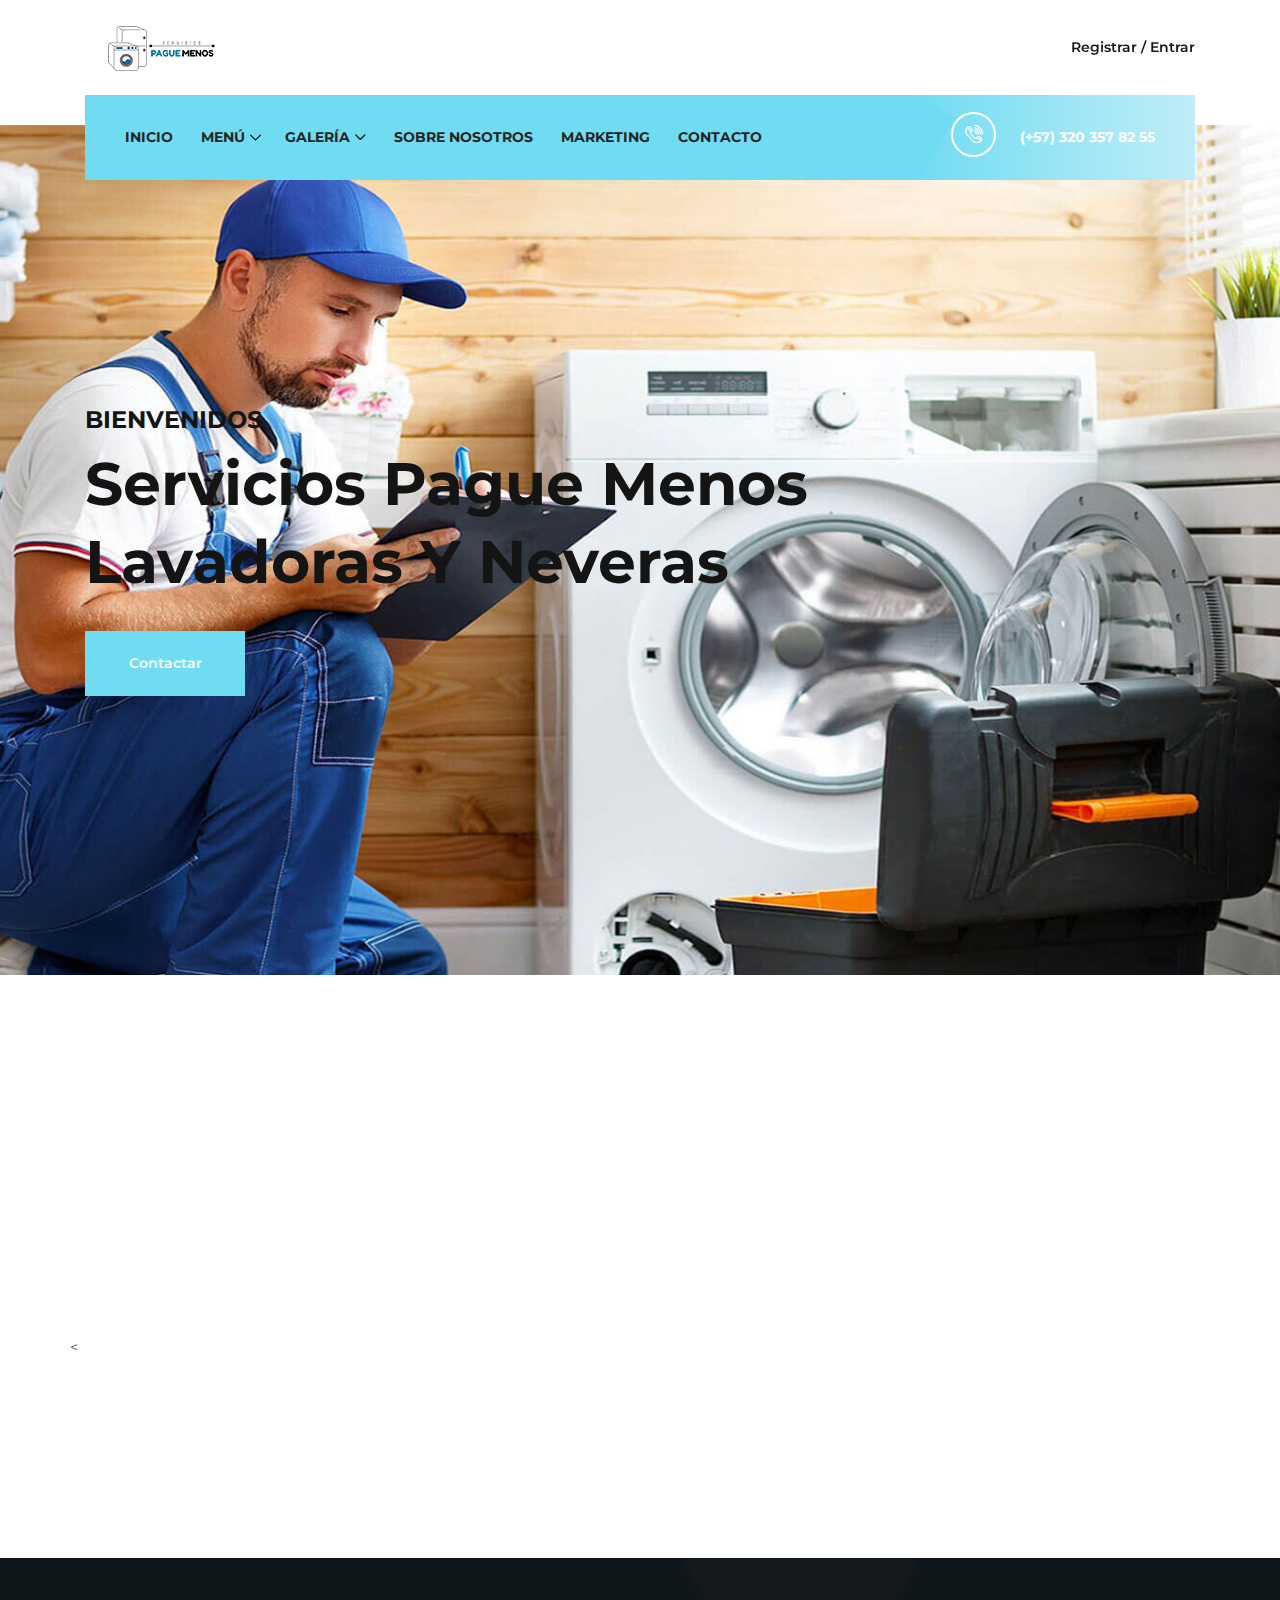
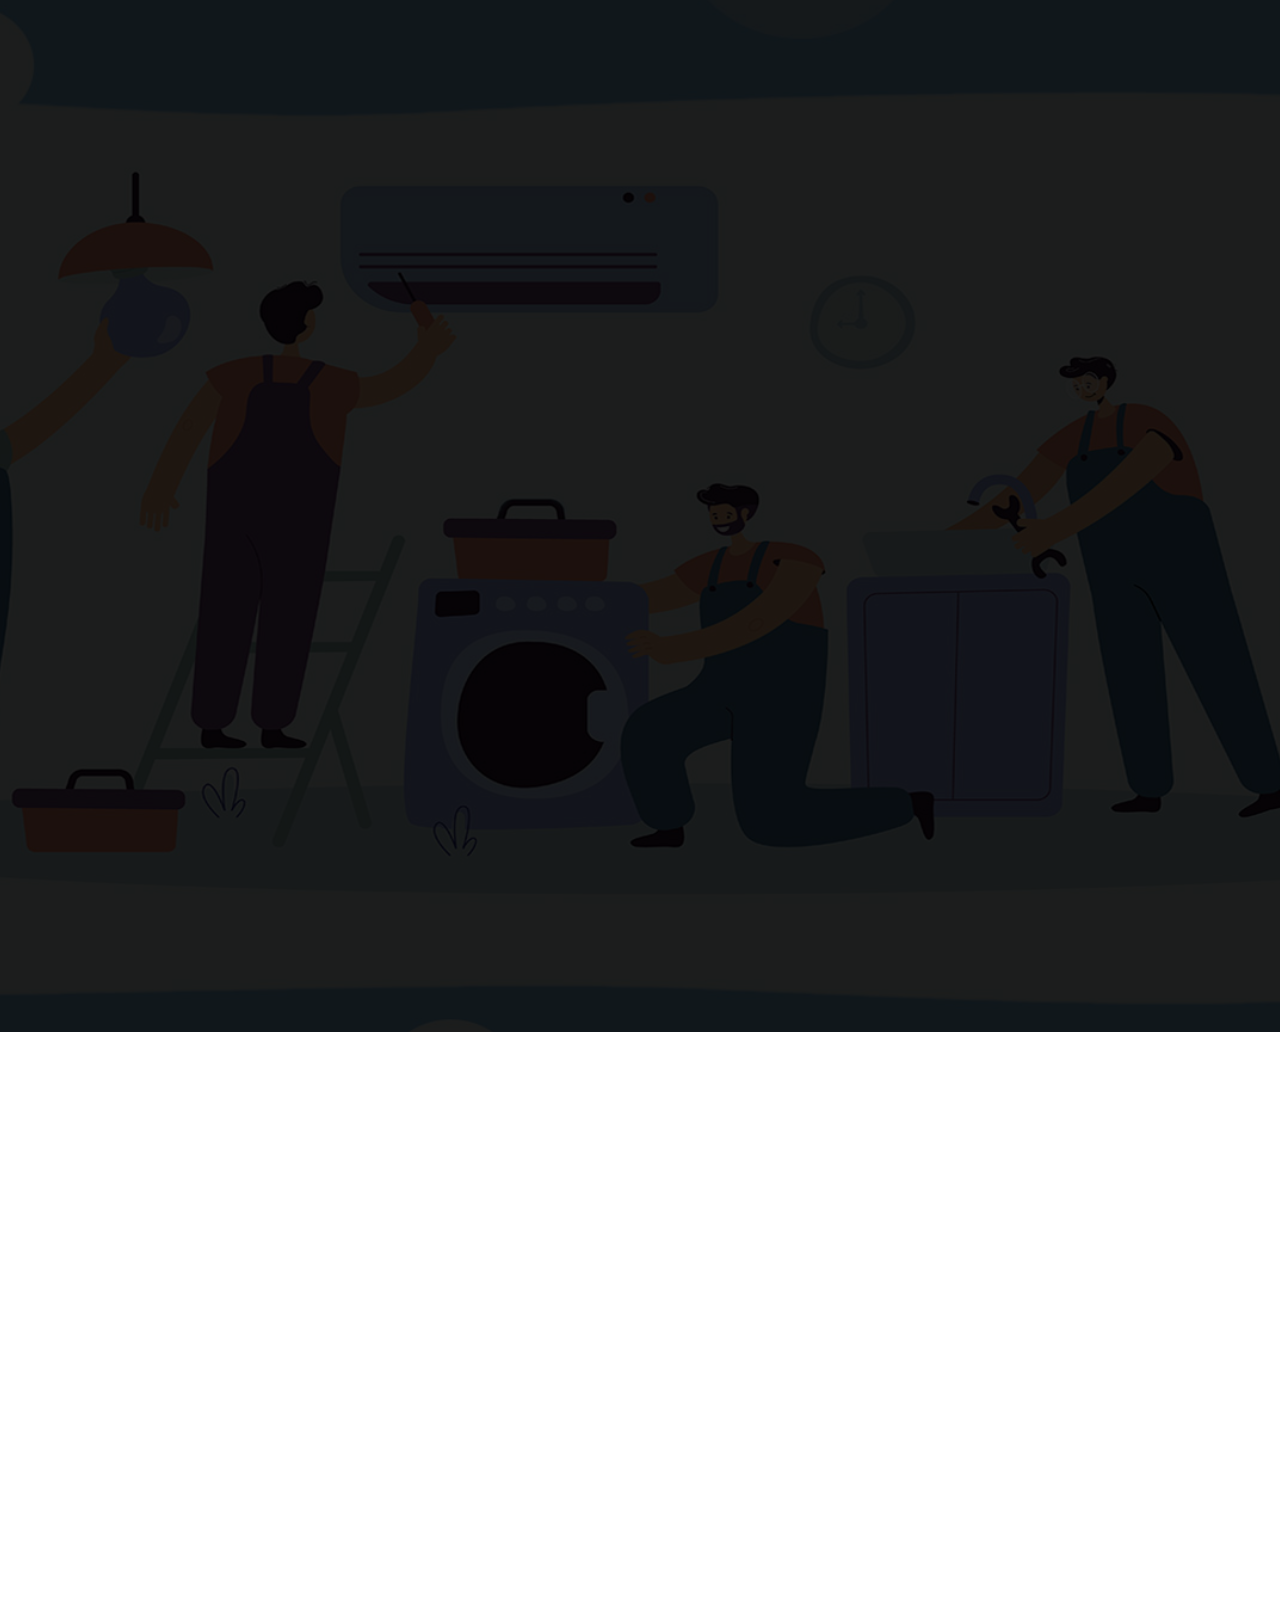
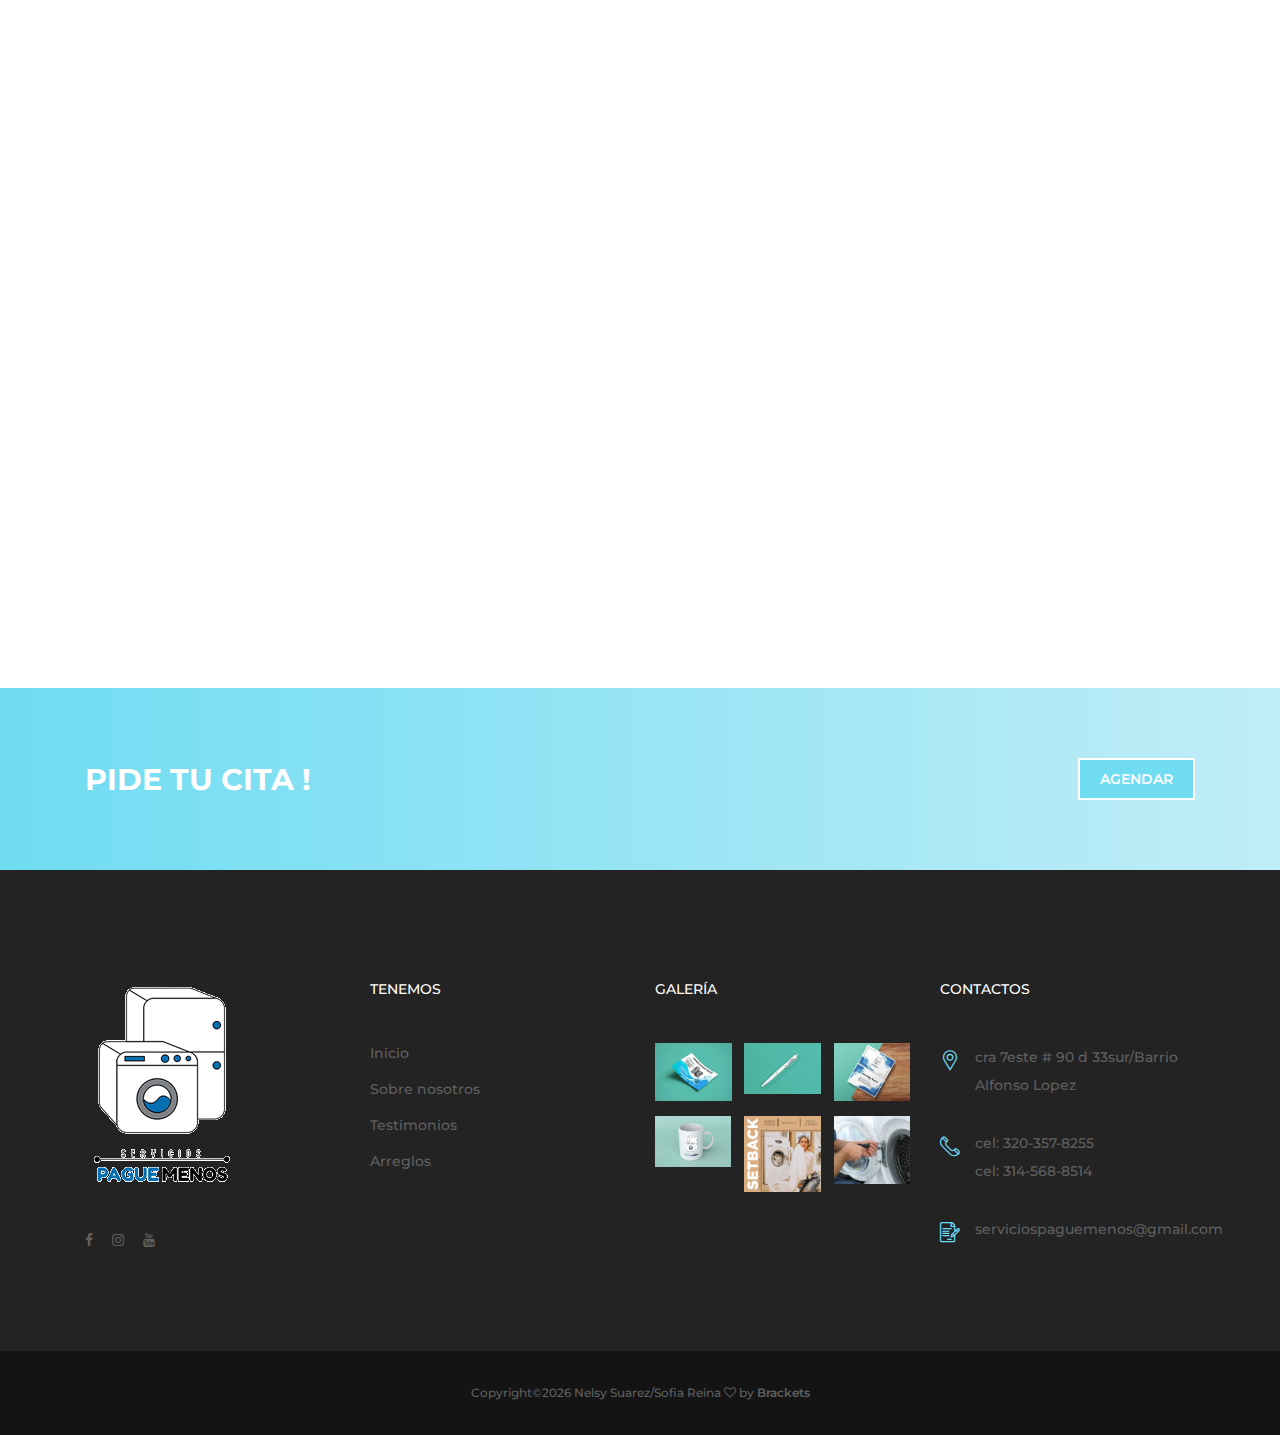
<file: index.html>
<!DOCTYPE html>
<html lang="en">

<head>
    <meta charset="UTF-8">
    <meta name="description" content="">
    <meta http-equiv="X-UA-Compatible" content="IE=edge">
    <meta name="viewport" content="width=device-width, initial-scale=1, shrink-to-fit=no">
    <!-- The above 4 meta tags *must* come first in the head; any other head content must come *after* these tags -->

    <!-- Title -->
    <title>Servicios Pague Menos </title>

    <!-- Favicon -->
    <link rel="icon" href="img/core-img/favicon.ico">

    <!-- Core Stylesheet -->
    <link rel="stylesheet" href="style.css">

</head>

<body>
    <!-- ##### Preloader ##### -->
    <div id="preloader">
        <i class="circle-preloader"></i>
    </div>

    <!-- ##### Header Area Start ##### -->
    <header class="header-area">

        <!-- Top Header Area -->
        <div class="top-header">
            <div class="container h-100">
                <div class="row h-100">
                    <div class="col-12 h-100">
                        <div class="header-content h-100 d-flex align-items-center justify-content-between">
                            <div class="academy-logo">
                                <a href="index.html"><img src="img/core-img/logo.png" alt=""></a>
                            </div>
                            <div class="login-content">
                                <a href="contact.html">Registrar / Entrar</a>
                            </div>
                        </div>
                    </div>
                </div>
            </div>
        </div>

        <!-- Navbar Area -->
        <div class="academy-main-menu">
            <div class="classy-nav-container breakpoint-off">
                <div class="container">
                    <!-- Menu -->
                    <nav class="classy-navbar justify-content-between" id="academyNav">

                        <!-- Navbar Toggler -->
                        <div class="classy-navbar-toggler">
                            <span class="navbarToggler"><span></span><span></span><span></span></span>
                        </div>

                        <!-- Menú -->
                        <div class="classy-menu">

                            <!-- close btn -->
                            <div class="classycloseIcon">
                                <div class="cross-wrap"><span class="top"></span><span class="bottom"></span></div>
                            </div>

                            <!-- Nav Start -->
                            <div class="classynav">
                                <ul>
                                    <li><a href="index.html">Inicio</a></li>
                                    <li><a href="#">Menú</a>
                                        <ul class="dropdown">
                                            <li><a href="index.html">inicio</a></li>
                                            <li><a href="about-us.html">sobre nosotros</a>
                                            <li><a href="blog.html">Marketing</a></li>
                                            <li><a href="contact.html">Contacto</a></li>
                                        </ul>
                                    </li>
                                   <li><a href="#">GALERÍA</a>
                                        <div class="megamenu">
                                            <ul class="single-mega cn-col-4">
                                               
                                            </ul>
                                            <ul class="single-mega cn-col-4">
                                                 <img src="img/bg-img/bg-3.jpg" alt="">
                                            </ul>
                                            <ul class="single-mega cn-col-4">
                                                 <img src="img/bg-img/bg-2.jpg" alt="">
                                            </ul>  
                                            <div class="single-mega cn-col-4">
                                                <img src="img/bg-img/bg-1.jpg" alt="">
                                            <div class="single-mega cn-col-4">
                                                <img src="img/bg-img/bg-1.jpg" alt="">
                                    
                                    </li>
                                    <li><a href="about-us.html">Sobre Nosotros</a></li>
                                    <li><a href="blog.html">Marketing</a></li>
                                    <li><a href="contact.html">Contacto</a></li>
                                </ul>
                            </div>
                            <!-- Nav End -->
                        </div>

                        <!-- Calling Info -->
                        <div class="calling-info">
                            <div class="call-center">
                                <a href="tel:+57 3203578255"><i class="icon-telephone-2"></i> <span>(+57) 320 357 82 55 </span></a>
                            </div>
                        </div>
                    </nav>
                </div>
            </div>
        </div>
    </header>
    <!-- ##### Header Area End ##### -->

    <!-- ##### Hero Area Start ##### -->
    <section class="hero-area">
        <div class="hero-slides owl-carousel">

            <!-- Single Hero Slide -->
            <div class="single-hero-slide bg-img" style="background-image: url(img/bg-img/bg-1.jpg);">
                <div class="container h-100">
                    <div class="row h-100 align-items-center">
                        <div class="col-12">
                            <div class="hero-slides-content">
                                <h4 data-animation="fadeInUp" data-delay="100ms">BIENVENIDOS</h4>
                                <h2 data-animation="fadeInUp" data-delay="300ms">Servicios Pague Menos <br> Lavadoras Y Neveras</h2>
                                <a href="contact.html" class="btn academy-btn" data-animation="fadeInUp" data-delay="700ms">Contactar</a>
                            </div>
                        </div>
                    </div>
                </div>
            </div>

            <!-- Single Hero Slide -->
            <div class="single-hero-slide bg-img" style="background-image: url(img/bg-img/bg-2.jpg);">
                <div class="container h-100">
                    <div class="row h-100 align-items-center">
                        <div class="col-12">
                            <div class="hero-slides-content">
                                <h4 data-animation="fadeInUp" data-delay="100ms">TODO SOBRE</h4>
                                <h2 data-animation="fadeInUp" data-delay="400ms">¿QUIÉNES SOMOS? <br>
                                
                            </div>
                        </div>
                    </div>
                </div>
            </div>
        </div>
    </section>
    <!-- ##### Hero Area End ##### -->

    <!-- ##### Top Feature Area Start ##### -->
    <div class="top-features-area wow fadeInUp" data-wow-delay="300ms">
        <div class="container">
            <div class="row">
                <div class="col-12">
                    <div class="features-content">
                        <div class="row no-gutters">
                            <!-- Single Top Features -->
                            <div class="col-12 col-md-4">
                                <div class="single-top-features d-flex align-items-center justify-content-center">
                                    <i class="icon-agenda-1"></i>
                                    <h5>confianza</h5>
                                </div>
                            </div>
                            <!-- Single Top Features -->
                            <div class="col-12 col-md-4">
                                <div class="single-top-features d-flex align-items-center justify-content-center">
                                    <i class="icon-assistance"></i>
                                    <h5>Calidad</h5>
                                </div>
                            </div>
                            <!-- Single Top Features -->
                            <div class="col-12 col-md-4">
                                <div class="single-top-features d-flex align-items-center justify-content-center">
                                    <i class="icon-telephone-3"></i>
                                    <h5>Economia</h5>
                                </div>
                            </div>
                        </div>
                    </div>
                </div>
            </div>
        </div>
    </div>
    <!-- ##### Top Feature Area End ##### -->

    <!-- ##### Course Area Start ##### -->
    <div class="academy-courses-area section-padding-100-0">
        <div class="container">
            <div class="row">
                <!-- Single Course Area -->
                <div class="col-12 col-sm-6 col-lg-4">
                    <div class="single-course-area d-flex align-items-center mb-100 wow fadeInUp" data-wow-delay="300ms">
                        <div class="course-icon">
                            <i class="icon-id-card"></i>
                        </div>
                        <div class="course-content">
                            <h4>CALIDAD</h4>
                            <p>Se le ofrecen servicio y un trabajo de calidad.</p>
                        </div>
                    </div>
                </div>
                <!-- Single Course Area -->
                <div class="col-12 col-sm-6 col-lg-4">
                    <div class="single-course-area d-flex align-items-center mb-100 wow fadeInUp" data-wow-delay="400ms">
                        <div class="course-icon">
                            <i class="icon-worldwide"></i>
                        </div>
                        <div class="course-content">
                            <h4>ECONOMIA</h4>
                            <p>Se cobra honestamente lo que vale .</p>
                        </div>
                    </div>
                </div>
                <!-- Single Course Area -->
                <div class="col-12 col-sm-6 col-lg-4">
                    <div class="single-course-area d-flex align-items-center mb-100 wow fadeInUp" data-wow-delay="500ms">
                        <div class="course-icon">
                            <i class="icon-map"></i>
                        </div>
                        <div class="course-content">
                            <h4>CONFIANZA</h4>
                            <p>Se paga y se le dara garantia del producto.</p>
                        </div>
                    </div>
                </div>
                <!-- Single Course Area -->
                <
                        </div>
                    </div>
                </div>
                <!-- Single Course Area -->
                <div class="col-12 col-sm-6 col-lg-4">
                    <div class="single-course-area d-flex align-items-center mb-100 wow fadeInUp" data-wow-delay="700ms">
                        
                <!-- Single Course Area -->
                <div class="col-12 col-sm-6 col-lg-4">
                    <div class="single-course-area d-flex align-items-center mb-100 wow fadeInUp" data-wow-delay="800ms">
                        
                        </div>
                        <div class="course-content">
                            
                        </div>
                    </div>
                </div>
            </div>
        </div>
    </div>
    <!-- ##### Course Area End ##### -->

    <!-- ##### Testimonials Area Start ##### -->
    <div class="testimonials-area section-padding-100 bg-img bg-overlay" style="background-image: url(img/bg-img/bg-2.jpg);">
        <div class="container">
            <div class="row">
                <div class="col-12">
                    <div class="section-heading text-center mx-auto white wow fadeInUp" data-wow-delay="300ms">
                        <span>TESTIGOS</span>
                        <h3>Nuestros clientes satisfechos sobre nosotros</h3>
                    </div>
                </div>
            </div>
            <div class="row">
                <!-- Single Testimonials Area -->
                <div class="col-12 col-md-6">
                    <div class="single-testimonial-area mb-100 d-flex wow fadeInUp" data-wow-delay="400ms">
                        <div class="testimonial-thumb">
                            <img src="img/bg-img/t1.jpg" alt="">
                        </div>
                        <div class="testimonial-content">
                            <h5>Economía </h5>
                            <p>Habia cotizado varios técnicos para el arreglo de una lavadora y cobraban demaciadamente caro y otros muy barato pero la calidad era super mala y no te daban garantia pero servicios pague menos me la dejo a un precio estable y con una buena calidad,además de la garantia del repuesto cambiado.</p>
                            <h6><span>Maria Smith,</span> Cliente </h6>
                        </div>
                    </div>
                </div>
                <!-- Single Testimonials Area -->
                <div class="col-12 col-md-6">
                    <div class="single-testimonial-area mb-100 d-flex wow fadeInUp" data-wow-delay="500ms">
                        <div class="testimonial-thumb">
                            <img src="img/bg-img/t2.jpg" alt="">
                        </div>
                        <div class="testimonial-content">
                            <h5>Antiguedad</h5>
                            <p>Llevo 10 años de antiguedad con la empresa, desde el comienzo hasta el dia de hoy me han dado calidad y unos precios acordes al arreglo y siempre he estado satisfecha .</p>
                            <h6><span>Luanna Parra,</span> Cliente</h6>
                        </div>
                    </div>
                </div>
                <!-- Single Testimonials Area -->
                <div class="col-12 col-md-6">
                    <div class="single-testimonial-area mb-100 d-flex wow fadeInUp" data-wow-delay="600ms">
                        <div class="testimonial-thumb">
                            <img src="img/bg-img/t3.jpg" alt="">
                        </div>
                        <div class="testimonial-content">
                             <h5>Calidad</h5>
                            <p>El servicio es muy bueno te programan las cita de la revisión y ese dia llegan puntual, son muy amables y te dan toda la informacion que necesites y te orientan.</p>
                            <h6><span>Fabian Morales </span> Cliente </h6>
                        </div>
                    </div>
                </div>
                <!-- Single Testimonials Area -->
                <div class="col-12 col-md-6">
                    <div class="single-testimonial-area mb-100 d-flex wow fadeInUp" data-wow-delay="700ms">
                        <div class="testimonial-thumb">
                            <img src="img/bg-img/t4.jpg" alt="">
                        </div>
                        <div class="testimonial-content">
                            <h5>Confianza </h5>
                            <p>La empresa es muy confiable ya que NO te piden dinero hasta que el electrodoméstico este funcionando correctamente.</p>
                            <h6><span>James Sarmiento,</span> cliente </h6>
                        </div>
                    </div>
                </div>
            </div>
            <div class="row">
                <div class="col-12">
                    <div class="load-more-btn text-center wow fadeInUp" data-wow-delay="800ms">
                        <a href="about-us.html" class="btn academy-btn">Leer más</a>
                    </div>
                </div>
            </div>
        </div>
    </div>
    <!-- ##### Testimonials Area End ##### -->

    <!-- ##### Top Popular Courses Area Start ##### -->
    <div class="top-popular-courses-area section-padding-100-70">
        <div class="container">
            <div class="row">
                <div class="col-12">
                    <div class="section-heading text-center mx-auto wow fadeInUp" data-wow-delay="300ms">
                        <span>NUESTROS</span>
                        <h3>SERVICIOS </h3>
                    </div>
                </div>
            </div>
            <div class="row">
               
                <!-- Single Top Popular Course -->
                <div class="col-12 col-lg-6">
                    <div class="single-top-popular-course d-flex align-items-center flex-wrap mb-30 wow fadeInUp" data-wow-delay="400ms">
                        <div class="popular-course-content">
                            <h5>MANTENIMIENTOS</h5>
                            
                            <div class="course-ratings">
                                <i class="fa fa-star" aria-hidden="true"></i>
                                <i class="fa fa-star" aria-hidden="true"></i>
                                <i class="fa fa-star" aria-hidden="true"></i>
                                <i class="fa fa-star" aria-hidden="true"></i>
                                <i class="fa fa-star-o" aria-hidden="true"></i>
                            </div>
                            <p> El mantenimiento de la lavadora puede ayudarte a evitar bacterias y mota en tu ropa.El mantenimiento debe hacerce una vez al año para hacer limpieza y un chequeo de tu aparato para que este trabajando correctamente .</p>
                            <a href="contact.html" class="btn academy-btn btn-sm">contactar</a>
                        </div>
                        <div class="popular-course-thumb bg-img" style="background-image: url(img/bg-img/pc-1.jpg);"></div>
                    </div>
                </div>
                
                <!-- Single Top Popular Course -->
                <div class="col-12 col-lg-6">
                    <div class="single-top-popular-course d-flex align-items-center flex-wrap mb-30 wow fadeInUp" data-wow-delay="500ms">
                        <div class="popular-course-content">
                            <h5>VENTA DE REPUESTOS</h5>
                
                            <div class="course-ratings">
                                <i class="fa fa-star" aria-hidden="true"></i>
                                <i class="fa fa-star" aria-hidden="true"></i>
                                <i class="fa fa-star" aria-hidden="true"></i>
                                <i class="fa fa-star" aria-hidden="true"></i>
                                <i class="fa fa-star-o" aria-hidden="true"></i>
                            </div>
                            <p>Venta de herramientas, accesorios y repuestos totalmente nuevos .</p>
                            <a href="contact.html" class="btn academy-btn btn-sm">contactar </a>
                        </div>
                        <div class="popular-course-thumb bg-img" style="background-image: url(img/bg-img/pc-2.jpg);"></div>
                    </div>
                </div>
                
                <!-- Single Top Popular Course -->
                <div class="col-12 col-lg-6">
                    <div class="single-top-popular-course d-flex align-items-center flex-wrap mb-30 wow fadeInUp" data-wow-delay="600ms">
                        <div class="popular-course-content">
                            <h5>REPARACIONES</h5>
                        
                            <div class="course-ratings">
                                <i class="fa fa-star" aria-hidden="true"></i>
                                <i class="fa fa-star" aria-hidden="true"></i>
                                <i class="fa fa-star" aria-hidden="true"></i>
                                <i class="fa fa-star" aria-hidden="true"></i>
                                <i class="fa fa-star-o" aria-hidden="true"></i>
                            </div>
                            <p>Se cambia o se arregla la pieza dañada del electrodoméstico para que funcione correctamente.</p>
                            <a href="contact.html" class="btn academy-btn btn-sm">contactar</a>
                        </div>
                        <div class="popular-course-thumb bg-img" style="background-image: url(img/bg-img/pc-3.jpg);"></div>
                    </div>
                </div>
                
                <!-- Single Top Popular Course -->
                <div class="col-12 col-lg-6">
                    <div class="single-top-popular-course d-flex align-items-center flex-wrap mb-30 wow fadeInUp" data-wow-delay="700ms">
                        <div class="popular-course-content">
                            <h5>VENTA DE ELECTRODOMÉSTICOS</h5>
                            
                            <div class="course-ratings">
                                <i class="fa fa-star" aria-hidden="true"></i>
                                <i class="fa fa-star" aria-hidden="true"></i>
                                <i class="fa fa-star" aria-hidden="true"></i>
                                <i class="fa fa-star" aria-hidden="true"></i>
                                <i class="fa fa-star-o" aria-hidden="true"></i>
                            </div>
                            <p>Venta de lavadoras y neveras con una garantia de 6 meses .</p>
                            <a href="contact.html" class="btn academy-btn btn-sm">contactar </a>
                        </div>
                        <div class="popular-course-thumb bg-img" style="background-image: url(img/bg-img/pc-4.jpg);"></div>
                    </div>
                </div>
            </div>
        </div>
    </div>
    <!-- ##### Top Popular Courses Area End ##### -->

    <!-- ##### Partner Area Start ##### -->
    <div class="partner-area section-padding-0-100">
        <div class="container">
            <div class="row">
                <div class="col-12">
                    <div class="partners-logo d-flex align-items-center justify-content-between flex-wrap">
                        
                    </div>
                </div>
            </div>
        </div>
    </div>
    <!-- ##### Partner Area End ##### -->

    <!-- ##### CTA Area Start ##### -->
    <div class="call-to-action-area">
        <div class="container">
            <div class="row">
                <div class="col-12">
                    <div class="cta-content d-flex align-items-center justify-content-between flex-wrap">
                        <h3>PIDE TU CITA !</h3>
                        <a href="contact.html" class="btn academy-btn">AGENDAR</a>
                    </div>
                </div>
            </div>
        </div>
    </div>
    <!-- ##### CTA Area End ##### -->

    <!-- ##### Footer Area Start ##### -->
    <footer class="footer-area">
        <div class="main-footer-area section-padding-100-0">
            <div class="container">
                <div class="row">
                    <!-- Footer Widget Area -->
                    <div class="col-12 col-sm-6 col-lg-3">
                        <div class="footer-widget mb-100">
                            <div class="widget-title">
                                <a href="#"><img src="img/core-img/logo2.png" alt=""></a>
                            </div>
                            
                            <div class="footer-social-info">
                                <a href="https://www.facebook.com/Servicios-PAGUE-MENOS-102021514796908"target="_blank"><i class="fa fa-facebook"></i></a>
                                <a href="https://https://instagram.com/seviciospaguemenos?utm_medium=copy_link"target="_blank"><i class="fa fa-instagram"></i></a>
                                <a href="https://m.youtube.com/channel/UC9vtjJaUEDq7mesScFCewGw"target="_blank"><i class="fa fa-youtube"></i></a>
                            </div>
                        </div>
                    </div>
                    <!-- Footer Widget Area -->
                    <div class="col-12 col-sm-6 col-lg-3">
                        <div class="footer-widget mb-100">
                            <div class="widget-title">
                                <h6>TENEMOS</h6>
                            </div>
                            <nav>
                                <ul class="useful-links">
                                    <li><a href="index.html">Inicio</a></li>
                                    <li><a href="about-us.html">Sobre nosotros</a></li>
                                    <li><a href="index.html">Testimonios</a></li>
                                    <li><a href="contact.html">Arreglos</a></li>
                                </ul>
                            </nav>
                        </div>
                    </div>
                    <!-- Footer Widget Area -->
                    <div class="col-12 col-sm-6 col-lg-3">
                        <div class="footer-widget mb-100">
                            <div class="widget-title">
                                <h6>Galería</h6>
                            </div>
                            <div class="gallery-list d-flex justify-content-between flex-wrap">
                                <a href="img/bg-img/gallery1.jpg" class="gallery-img" title="Gallery Image 1"><img src="img/bg-img/gallery1.jpg" alt=""></a>
                                <a href="img/bg-img/gallery2.jpg" class="gallery-img" title="Gallery Image 2"><img src="img/bg-img/gallery2.jpg" alt=""></a>
                                <a href="img/bg-img/gallery3.jpg" class="gallery-img" title="Gallery Image 3"><img src="img/bg-img/gallery3.jpg" alt=""></a>
                                <a href="img/bg-img/gallery4.jpg" class="gallery-img" title="Gallery Image 4"><img src="img/bg-img/gallery4.jpg" alt=""></a>
                                <a href="img/bg-img/gallery5.jpg" class="gallery-img" title="Gallery Image 5"><img src="img/bg-img/gallery5.jpg" alt=""></a>
                                <a href="img/bg-img/gallery6.jpg" class="gallery-img" title="Gallery Image 6"><img src="img/bg-img/gallery6.jpg" alt=""></a>
                            </div>
                        </div>
                    </div>
                    <!-- Footer Widget Area -->
                    <div class="col-12 col-sm-6 col-lg-3">
                        <div class="footer-widget mb-100">
                            <div class="widget-title">
                                <h6>Contactos</h6>
                            </div>
                            <div class="single-contact d-flex mb-30">
                                <i class="icon-placeholder"></i>
                                <p>cra 7este # 90 d 33sur/Barrio Alfonso Lopez</p>
                            </div>
                            <div class="single-contact d-flex mb-30">
                                <i class="icon-telephone-1"></i>
                                <p>cel: 320-357-8255 <br>cel: 314-568-8514</p>
                            </div>
                            <div class="single-contact d-flex">
                                <i class="icon-contract"></i>
                                <p>serviciospaguemenos@gmail.com</p>
                            </div>
                        </div>
                    </div>
                </div>
            </div>
        </div>
        <div class="bottom-footer-area">
            <div class="container">
                <div class="row">
                    <div class="col-12">
                        <p><!-- Link back to Colorlib can't be removed. Template is licensed under CC BY 3.0. -->
 Copyright&copy;<script>document.write(new Date().getFullYear());</script> Nelsy Suarez/Sofia Reina <i class="fa fa-heart-o" aria-hidden="true"></i> by <a href="BRACKETS"_blank">Brackets</a>
<!-- Link back to Colorlib can't be removed. Template is licensed under CC BY 3.0. --></p>
                    </div>
                </div>
            </div>
        </div>
    </footer>
    <!-- ##### Footer Area Start ##### -->

    <!-- ##### All Javascript Script ##### -->
    <!-- jQuery-2.2.4 js -->
    <script src="js/jquery/jquery-2.2.4.min.js"></script>
    <!-- Popper js -->
    <script src="js/bootstrap/popper.min.js"></script>
    <!-- Bootstrap js -->
    <script src="js/bootstrap/bootstrap.min.js"></script>
    <!-- All Plugins js -->
    <script src="js/plugins/plugins.js"></script>
    <!-- Active js -->
    <script src="js/active.js"></script>
</body>

</html>
</file>
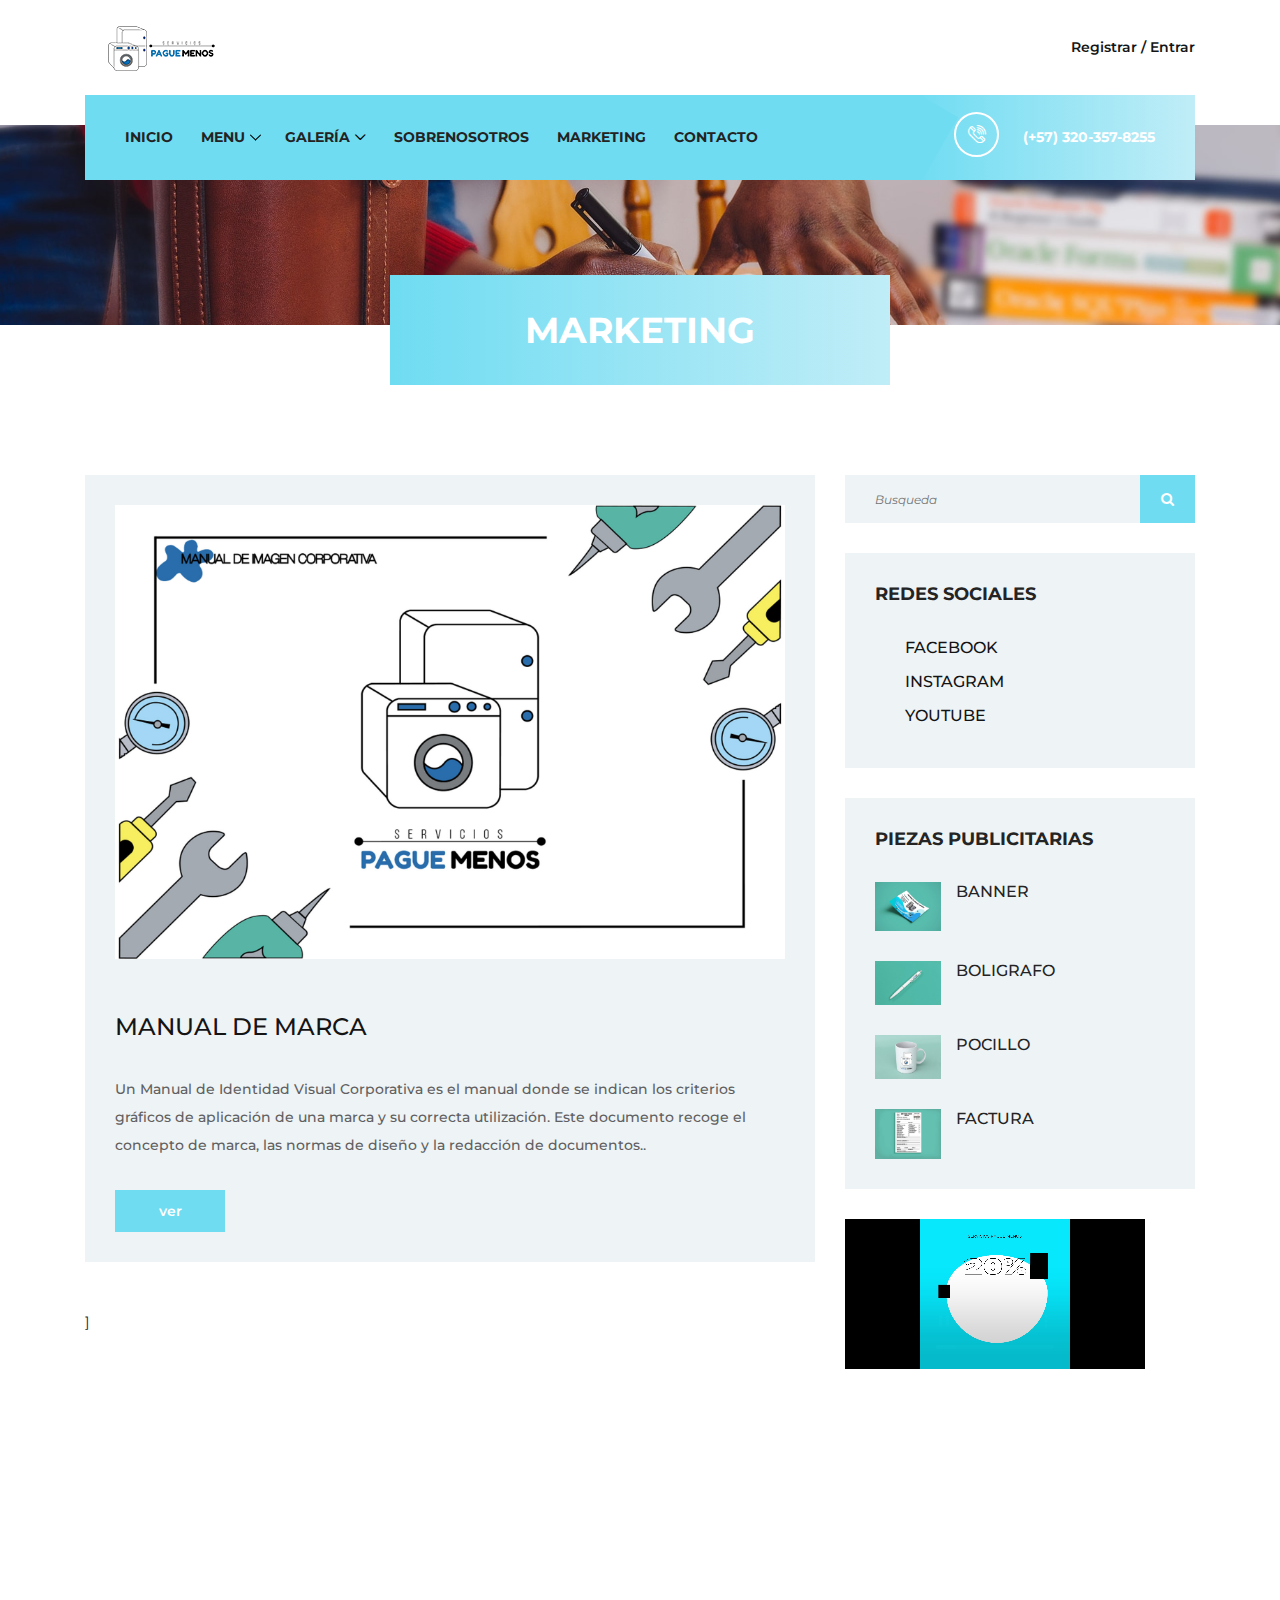
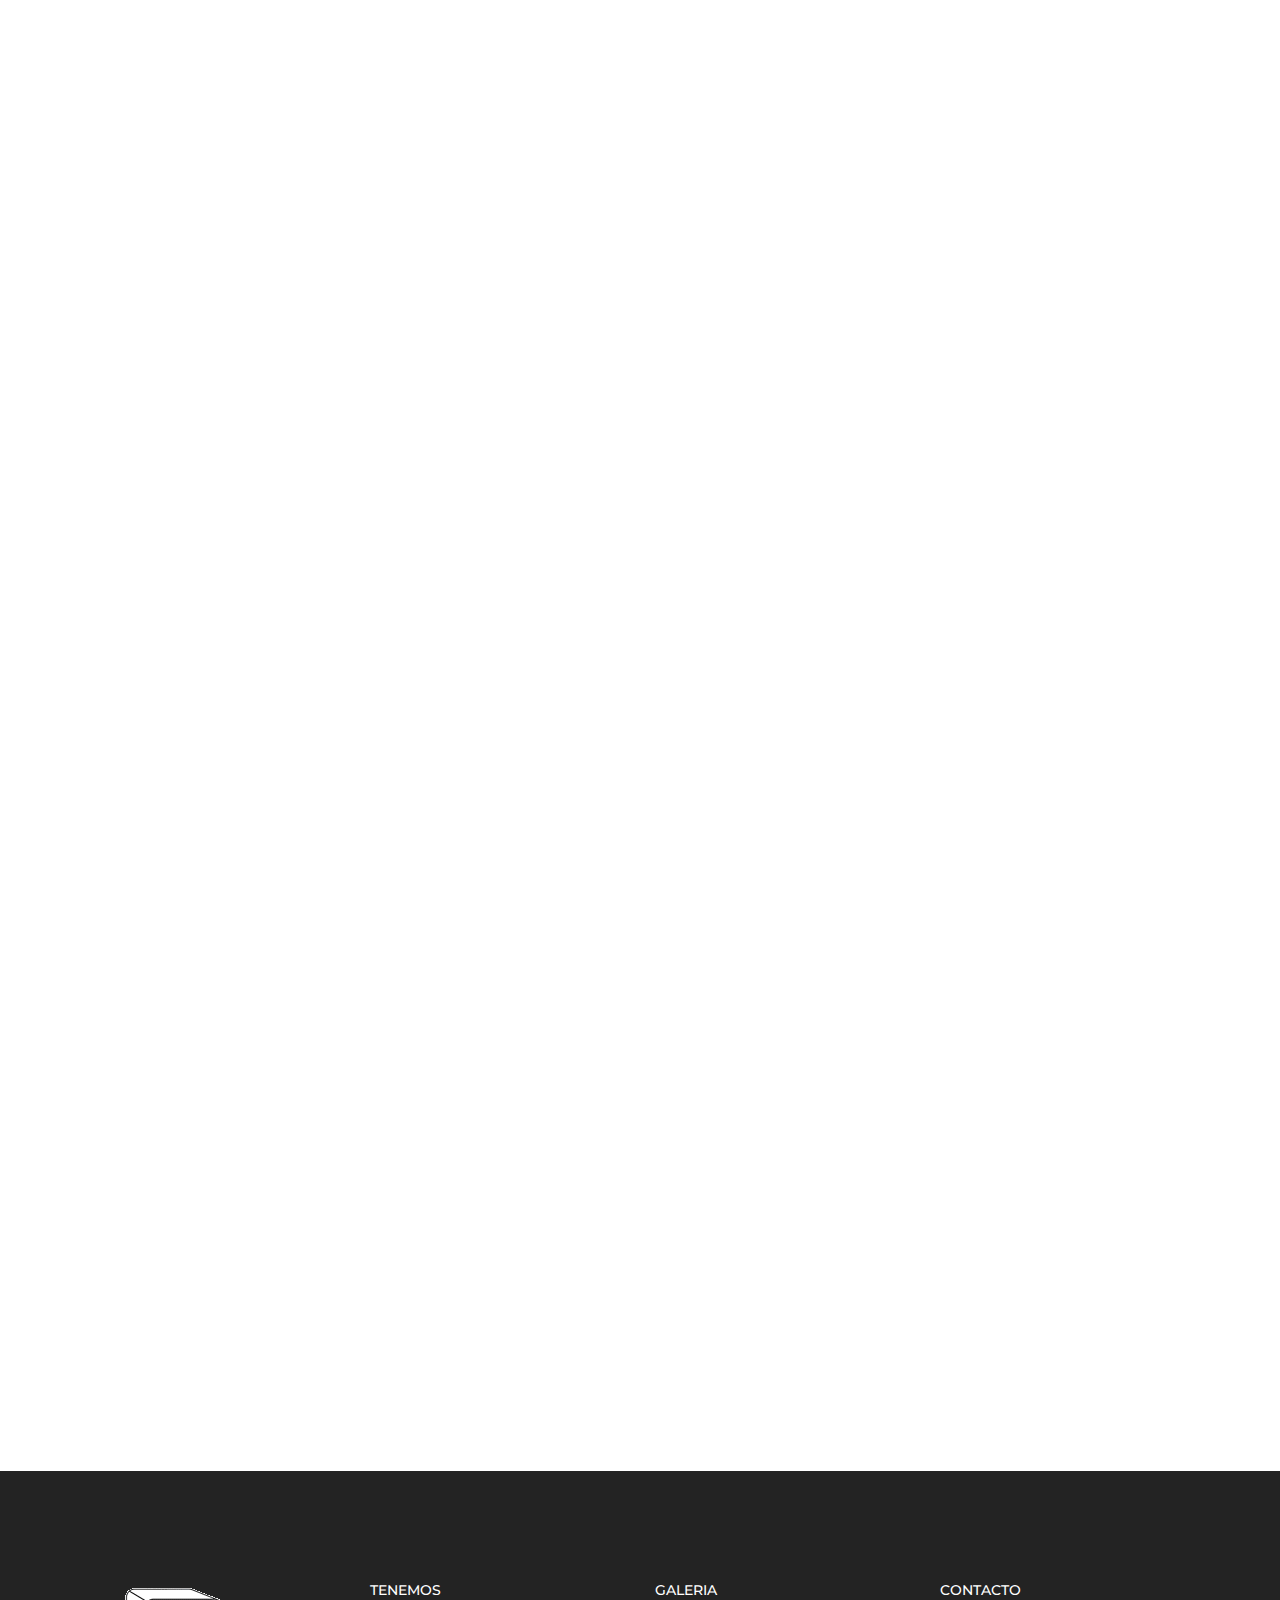
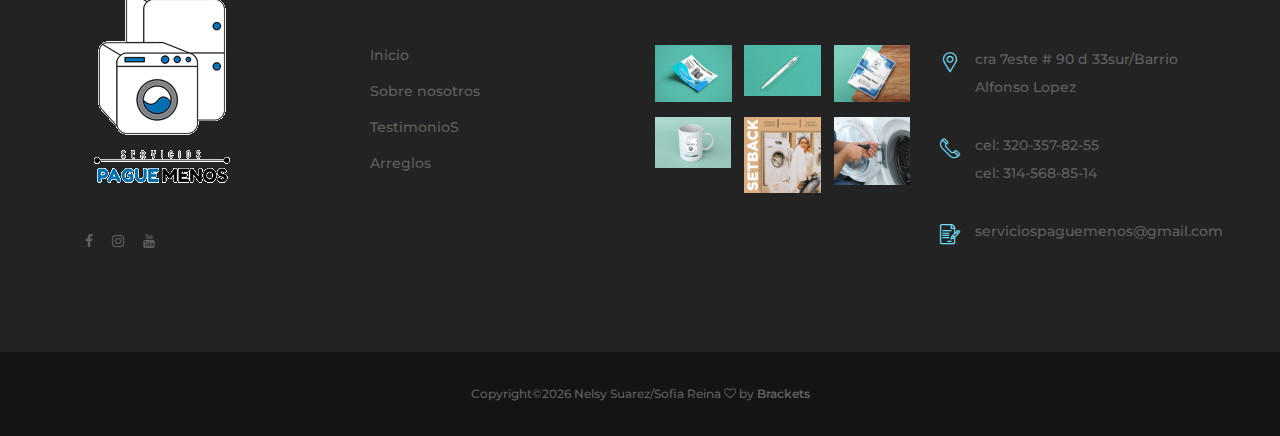
<file: blog.html>
<!DOCTYPE html>
<html lang="en">

<head>
    <meta charset="UTF-8">
    <meta name="description" content="">
    <meta http-equiv="X-UA-Compatible" content="IE=edge">
    <meta name="viewport" content="width=device-width, initial-scale=1, shrink-to-fit=no">
    <!-- The above 4 meta tags *must* come first in the head; any other head content must come *after* these tags -->

    <!-- Title -->
    <title>Servicios Pague Menos</title>

    <!-- Favicon -->
    <link rel="icon" href="img/core-img/favicon.ico">

    <!-- Core Stylesheet -->
    <link rel="stylesheet" href="style.css">

</head>

<body>
    <!-- ##### Preloader ##### -->
    <div id="preloader">
        <i class="circle-preloader"></i>
    </div>

    <!-- ##### Header Area Start ##### -->
    <header class="header-area">

        <!-- Top Header Area -->
        <div class="top-header">
            <div class="container h-100">
                <div class="row h-100">
                    <div class="col-12 h-100">
                        <div class="header-content h-100 d-flex align-items-center justify-content-between">
                            <div class="academy-logo">
                                <a href="index.html"><img src="img/core-img/logo.png" alt=""></a>
                            </div>
                            <div class="login-content">
                                <a href="#">Registrar / Entrar</a>
                            </div>
                        </div>
                    </div>
                </div>
            </div>
        </div>

        <!-- Navbar Area -->
        <div class="academy-main-menu">
            <div class="classy-nav-container breakpoint-off">
                <div class="container">
                    <!-- Menu -->
                    <nav class="classy-navbar justify-content-between" id="academyNav">

                        <!-- Navbar Toggler -->
                        <div class="classy-navbar-toggler">
                            <span class="navbarToggler"><span></span><span></span><span></span></span>
                        </div>

                        <!-- Menu -->
                        <div class="classy-menu">

                            <!-- close btn -->
                            <div class="classycloseIcon">
                                <div class="cross-wrap"><span class="top"></span><span class="bottom"></span></div>
                            </div>

                            <!-- Nav Start -->
                            <div class="classynav">
                                <ul>
                                    <li><a href="index.html">Inicio</a></li>
                                    <li><a href="#">MENU</a>
                                        <ul class="dropdown">
                                            <li><a href="index.html">Inicio</a></li>
                                            <li><a href="about-us.html">Sobre Nosotros</a></li>
                                            <li><a href="blog.html">Servicios</a></li>
                                            <li><a href="contact.html">Contacto</a></li>
                                            
                                        </ul>
                                    </li>
                                    <li><a href="#">GALERÍA</a>
                                        <div class="megamenu">
                                            <ul class="single-mega cn-col-4">
                                               
                                            </ul>
                                            <ul class="single-mega cn-col-4">
                                                 <img src="img/bg-img/bg-3.jpg" alt="">
                                            </ul>
                                            <ul class="single-mega cn-col-4">
                                                 <img src="img/bg-img/bg-2.jpg" alt="">
                                            </ul>  
                                            <div class="single-mega cn-col-4">
                                                <img src="img/bg-img/bg-1.jpg" alt="">
                                    
                                            <div class="single-mega cn-col-4">
                                                <img src="img/bg-img/bg-1.jpg" alt="">
                                        </div>
                                    </li>
                                    <li><a href="about-us.html">Sobrenosotros</a></li>
                                    <li><a href="blog.html">Marketing</a></li>
                                    <li><a href="contact.html">Contacto</a></li>
                                </ul>
                            </div>
                            <!-- Nav End -->
                        </div>

                        <!-- Calling Info -->
                        <div class="calling-info">
                            <div class="call-center">
                                <a href="tel:+573203578255"><i class="icon-telephone-2"></i> <span>(+57) 320-357-8255</span></a>
                            </div>
                        </div>
                    </nav>
                </div>
            </div>
        </div>
    </header>
    <!-- ##### Header Area End ##### -->

    <!-- ##### Breadcumb Area Start ##### -->
    <div class="breadcumb-area bg-img" style="background-image: url(img/bg-img/breadcumb.jpg);">
        <div class="bradcumbContent">
            <h2>MARKETING</h2>
        </div>
    </div>
    <!-- ##### Breadcumb Area End ##### -->

    <!-- ##### Blog Area Start ##### -->
    <div class="blog-area mt-50 section-padding-100">
        <div class="container">
            <div class="row">
                <div class="col-12 col-md-8">
                    <div class="academy-blog-posts">
                        <div class="row">

                            <!-- Single Blog Start -->
                            <div class="col-12">
                                <div class="single-blog-post mb-50 wow fadeInUp" data-wow-delay="300ms">
                                    <!-- Post Thumb -->
                                    <div class="blog-post-thumb mb-50">
                                        <img src="img/blog-img/manual.jpg" alt="">
                                    </div>
                                    <!-- Post Title -->
                                    <a href="#" class="post-title">MANUAL DE MARCA </a>
                                    <!-- Post Meta -->
                                    <div class="post-meta">
                                        
                                    </div>
                                    <!-- Post Excerpt -->
                                    <p>Un Manual de Identidad Visual Corporativa es el manual donde se indican los criterios gráficos de aplicación de una marca y su correcta utilización. Este documento  recoge el concepto de marca, las normas de diseño y la redacción de documentos..</p>
                                    <!-- Read More btn -->
                                    <a href="https://issuu.com/sofiareyna223/docs/manual_de_imagen_corporativa"target="_back"class="btn academy-btn btn-sm mt-15">ver</a>
                                </div>
                            </div>

                            <!-- Single Blog Start -->
                            <div class="col-12">] 
                                <div class="single-blog-post mb-50 wow fadeInUp" data-wow-delay="400ms">
                                    <!-- Post Thumb -->
                                    <div class="blog-post-thumb mb-50">
                                        <img src="img/blog-img/revista.jpg" alt="">
                                    </div>
                                    <!-- Post Title -->
                                    <a href="#" class="post-title">REVISTA</a>
                                    <!-- Post Meta -->
                                    <div class="post-meta">
                                    </div>
                                    <!-- Post Excerpt -->
                                    <p>Es una publicación impresa que es editada de manera periódica (por lo general, semanal o mensual). Al igual que los diarios, las revistas forman parte de los medios gráficos, aunque también pueden tener su versión digital.</p>
                                    <!-- Read More btn -->
                                     <a href="https://issuu.com/sofiareyna223/docs/revista_setback_edicion_2_52dd7e0aa476e4"_back"class="btn academy-btn btn-sm mt-15">ver</a>
                                </div>
                            </div>

                            <!-- Single Blog Start -->
                            <div class="col-12">
                                <div class="single-blog-post mb-50 wow fadeInUp" data-wow-delay="500ms">
                                    <!-- Post Thumb -->
                                    <div class="blog-post-thumb mb-50">
                                        <img src="img/blog-img/comercial.jpg" alt="">
                                    </div>
                                    <!-- Post Title -->
                                    <a href="#" class="post-title">COMERCIAL</a>
                                    <!-- Post Meta -->
                                    <div class="post-meta">
                                    </div>
                                    <!-- Post Excerpt -->
                                    <p>Siempre orientadas a interactuar directamente con los clientes al objetivo de desarrollar el volumen de negocio actual y generar nuevo mediante el crecimiento de ventas y flujos de clientes.</p>
                                    <!-- Read More btn -->
                                     <a href="https://youtu.be/69cDpGvOAPY"target="_back"class="btn academy-btn btn-sm mt-15">ver</a>
                                </div>
                            </div>

                        </div>
                    </div>
                    <!-- Pagination Area Start -->
                    <div class="academy-pagination-area wow fadeInUp" data-wow-delay="400ms">
                        <nav>
                            <ul class="pagination">
                                <li class="page-item active"><a class="page-link" href="#">01</a></li>
                                <li class="page-item"><a class="page-link" href="#">02</a></li>
                                <li class="page-item"><a class="page-link" href="#">03</a></li>
                            </ul>
                        </nav>
                    </div>
                </div>

                <div class="col-12 col-md-4">
                    <div class="academy-blog-sidebar">
                        <!-- Blog Post Widget -->
                        <div class="blog-post-search-widget mb-30">
                            <form action="" method="post">
                                <input type="search" name="Busqueda" id="Busqueda" placeholder="Busqueda">
                                <button type="submit"><i class="fa fa-search" aria-hidden="true"></i></button>
                            </form>
                        </div>

                        <!-- Blog Post Catagories -->
                        <div class="blog-post-categories mb-30">
                            <h5>REDES SOCIALES </h5>
                            <ul>
                                <li><a href="https://www.facebook.com/Servicios-PAGUE-MENOS-102021514796908"target="_blank">FACEBOOK</a></li>
                                <li><a href="https://instagram.com/seviciospaguemenos?utm_medium=copy_link">INSTAGRAM</a></li>
                                <li><a href="https://m.youtube.com/channel/UC9vtjJaUEDq7mesScFCewGw"target="_blank">YOUTUBE </a></li>
                                
                            </ul>
                        </div>

                        <!-- Latest Blog Posts Area -->
                        <div class="latest-blog-posts mb-30">
                            <h5>PIEZAS PUBLICITARIAS</h5>
                            <!-- Single Latest Blog Post -->
                            <div class="single-latest-blog-post d-flex mb-30">
                                <div class="latest-blog-post-thumb">
                                    <img src="img/blog-img/lb-1.jpg" alt="">
                                </div>
                                <div class="latest-blog-post-content">
                                    <a href="#" class="post-title">
                                        <h6>BANNER</h6>
                                    </a>
                                </div>
                            </div>
                            <!-- Single Latest Blog Post -->
                            <div class="single-latest-blog-post d-flex mb-30">
                                <div class="latest-blog-post-thumb">
                                    <img src="img/blog-img/lb-2.jpg" alt="">
                                </div>
                                <div class="latest-blog-post-content">
                                    <a href="#" class="post-title">
                                        <h6>BOLIGRAFO</h6>
                                    </a>
                                </div>
                            </div>
                            <!-- Single Latest Blog Post -->
                            <div class="single-latest-blog-post d-flex mb-30">
                                <div class="latest-blog-post-thumb">
                                    <img src="img/blog-img/lb-3.jpg" alt="">
                                </div>
                                <div class="latest-blog-post-content">
                                    <a href="#" class="post-title">
                                        <h6>POCILLO</h6>
                                    </a>
                                </div>
                            </div>
                            <!-- Single Latest Blog Post -->
                            <div class="single-latest-blog-post d-flex">
                                <div class="latest-blog-post-thumb">
                                    <img src="img/blog-img/factura.jpg" alt="">
                                </div>
                                <div class="latest-blog-post-content">
                                    <a href="#" class="post-title">
                                        <h6>FACTURA</h6>
                                    </a>
                                   
                                </div>
                            </div>
                        </div>

                        <!-- Add Widget -->  
                        <div class="add-widget">
                            <a href="contact.html"><embed src="img/blog-img/add.mp4" alt=""></a>
                        </div>
                    </div>
                </div>
            </div>
        </div>
    </div>
    <!-- ##### Blog Area End ##### -->

    <!-- ##### Footer Area Start ##### -->
    <footer class="footer-area">
        <div class="main-footer-area section-padding-100-0">
            <div class="container">
                <div class="row">
                    <!-- Footer Widget Area -->
                    <div class="col-12 col-sm-6 col-lg-3">
                        <div class="footer-widget mb-100">
                            <div class="widget-title">
                                <a href="#"><img src="img/core-img/logo2.png" alt=""></a>
                            </div>
                            <p></p>
                            <div class="footer-social-info">
                                <a href="https://www.facebook.com/Servicios-PAGUE-MENOS-102021514796908"target="_blank"><i class="fa fa-facebook"></i></a>
                                <a href="https://instagram.com/serviciospague?utm_medium=copy_link"target="_blank"><i class="fa fa-instagram"></i></a>
                                <a href="https://m.youtube.com/channel/UC9vtjJaUEDq7mesScFCewGw"target="_blank"><i class="fa fa-youtube"></i></a>
                            </div>
                        </div>
                    </div>
                    <!-- Footer Widget Area -->
                    <div class="col-12 col-sm-6 col-lg-3">
                        <div class="footer-widget mb-100">
                            <div class="widget-title">
                                <h6>TENEMOS</h6>
                            </div>
                            <nav>
                                <ul class="useful-links">
                                  <li><a href="index.html">Inicio</a></li>
                                    <li><a href="about-us.html">Sobre nosotros</a></li>
                                    <li><a href="index.html">TestimonioS</a></li>
                                    <li><a href="contact.html">Arreglos</a></li>
                                </ul>
                            </nav>
                        </div>
                    </div>
                    <!-- Footer Widget Area -->
                    <div class="col-12 col-sm-6 col-lg-3">
                        <div class="footer-widget mb-100">
                            <div class="widget-title">
                                <h6>Galeria</h6>
                            </div>
                            <div class="gallery-list d-flex justify-content-between flex-wrap">
                                <a href="img/bg-img/gallery1.jpg" class="gallery-img" title="Gallery Image 1"><img src="img/bg-img/gallery1.jpg" alt=""></a>
                                <a href="img/bg-img/gallery2.jpg" class="gallery-img" title="Gallery Image 2"><img src="img/bg-img/gallery2.jpg" alt=""></a>
                                <a href="img/bg-img/gallery3.jpg" class="gallery-img" title="Gallery Image 3"><img src="img/bg-img/gallery3.jpg" alt=""></a>
                                <a href="img/bg-img/gallery4.jpg" class="gallery-img" title="Gallery Image 4"><img src="img/bg-img/gallery4.jpg" alt=""></a>
                                <a href="img/bg-img/gallery5.jpg" class="gallery-img" title="Gallery Image 5"><img src="img/bg-img/gallery5.jpg" alt=""></a>
                                <a href="img/bg-img/gallery6.jpg" class="gallery-img" title="Gallery Image 6"><img src="img/bg-img/gallery6.jpg" alt=""></a>
                            </div>
                        </div>
                    </div>
                    <!-- Footer Widget Area -->
                    <div class="col-12 col-sm-6 col-lg-3">
                        <div class="footer-widget mb-100">
                            <div class="widget-title">
                                <h6>Contacto</h6>
                            </div>
                            <div class="single-contact d-flex mb-30">
                                <i class="icon-placeholder"></i>
                                <p>cra 7este # 90 d 33sur/Barrio Alfonso Lopez</p>
                            </div>
                            <div class="single-contact d-flex mb-30">
                                <i class="icon-telephone-1"></i>
                                <p>cel: 320-357-82-55 <br>cel: 314-568-85-14</p>
                            </div>
                            <div class="single-contact d-flex">
                                <i class="icon-contract"></i>
                                <p>serviciospaguemenos@gmail.com</p>
                            </div>
                        </div>
                    </div>
                </div>
            </div>
        </div>
        <div class="bottom-footer-area">
            <div class="container">
                <div class="row">
                    <div class="col-12">
                        <p><!-- Link back to Colorlib can't be removed. Template is licensed under CC BY 3.0. -->
Copyright&copy;<script>document.write(new Date().getFullYear());</script> Nelsy Suarez/Sofia Reina <i class="fa fa-heart-o" aria-hidden="true"></i> by <a href="BRACKETS"_blank">Brackets</a>
<!-- Link back to Colorlib can't be removed. Template is licensed under CC BY 3.0. --></p>
                    </div>
                </div>
            </div>
        </div>
    </footer>
    <!-- ##### Footer Area Start ##### -->

    <!-- ##### All Javascript Script ##### -->
    <!-- jQuery-2.2.4 js -->
    <script src="js/jquery/jquery-2.2.4.min.js"></script>
    <!-- Popper js -->
    <script src="js/bootstrap/popper.min.js"></script>
    <!-- Bootstrap js -->
    <script src="js/bootstrap/bootstrap.min.js"></script>
    <!-- All Plugins js -->
    <script src="js/plugins/plugins.js"></script>
    <!-- Active js -->
    <script src="js/active.js"></script>
</body>

</html>
</file>
<file: style.css>
/* [Master Stylesheet v1.0] */
/* :: :: 1.0 Import Fonts */
@import url("https://fonts.googleapis.com/css?family=Montserrat:300,400,500,600,700,800,900");
/* :: 2.0 Import All CSS */
@import url(css/bootstrap.min.css);
@import url(css/owl.carousel.min.css);
@import url(css/animate.css);
@import url(css/magnific-popup.css);
@import url(css/font-awesome.min.css);
@import url(css/custom-icon.css);
@import url(css/classy-nav.min.css);
/* :: 3.0 Base CSS */
* {
  margin: 0;
  padding: 0; }

body {
  font-family: "Montserrat", sans-serif;
  font-size: 14px; }

h1,
h2,
h3,
h4,
h5,
h6 {
  color: #242424;
  line-height: 1.3;
  font-weight: 700; }

p {
  color: #606060;
  font-size: 14px;
  line-height: 2;
  font-weight: 500; }

a,
a:hover,
a:focus {
  -webkit-transition-duration: 500ms;
  transition-duration: 500ms;
  text-decoration: none;
  outline: 0 solid transparent;
  color: #141414;
  font-weight: 600;
  font-size: 14px; }

ul,
ol {
  margin: 0; }
  ul li,
  ol li {
    list-style: none; }

img {
  height: auto;
  max-width: 100%; }

/* Spacing */
.mt-15 {
  margin-top: 15px !important; }

.mt-30 {
  margin-top: 30px !important; }

.mt-50 {
  margin-top: 50px !important; }

.mt-70 {
  margin-top: 70px !important; }

.mt-100 {
  margin-top: 100px !important; }

.mb-15 {
  margin-bottom: 15px !important; }

.mb-30 {
  margin-bottom: 30px !important; }

.mb-50 {
  margin-bottom: 50px !important; }

.mb-70 {
  margin-bottom: 70px !important; }

.mb-100 {
  margin-bottom: 100px !important; }

.ml-15 {
  margin-left: 15px !important; }

.ml-30 {
  margin-left: 30px !important; }

.ml-50 {
  margin-left: 50px !important; }

.mr-15 {
  margin-right: 15px !important; }

.mr-30 {
  margin-right: 30px !important; }

.mr-50 {
  margin-right: 50px !important; }

/* Height */
.height-400 {
  height: 400px !important; }

.height-500 {
  height: 500px !important; }

.height-600 {
  height: 600px !important; }

.height-700 {
  height: 700px !important; }

.height-800 {
  height: 800px !important; }

/* Section Padding */
.section-padding-100 {
  padding-top: 100px;
  padding-bottom: 100px; }

.section-padding-100-0 {
  padding-top: 100px;
  padding-bottom: 0; }

.section-padding-0-100 {
  padding-top: 0;
  padding-bottom: 100px; }

.section-padding-100-70 {
  padding-top: 100px;
  padding-bottom: 70px; }

/* Section Heading */
.section-heading {
  position: relative;
  z-index: 1;
  max-width: 600px;
  margin-bottom: 80px !important; }
  .section-heading span {
    color: #606060;
    font-size: 12px;
    text-transform: uppercase;
    margin-bottom: 15px;
    display: block;
    letter-spacing: 2px; }
  .section-heading h3 {
    font-size: 34px;
    margin-bottom: 0;
    font-weight: 600; }
    @media only screen and (max-width: 767px) {
      .section-heading h3 {
        font-size: 24px; } }
  .section-heading.text-left {
    text-align: left !important; }
  .section-heading.white span,
  .section-heading.white h3 {
    color: #ffffff; }

/* Preloader */
#preloader {
  background: #6FDCF2;
  background: -webkit-linear-gradient(to right, #61ba6d, #83c331);
  background: linear-gradient(to right, #6FDCF2,#C0EDF7);
  width: 100%;
  height: 100%;
  position: fixed;
  top: 0;
  left: 0;
  right: 0;
  z-index: 5000; }
  #preloader .circle-preloader {
    display: block;
    width: 60px;
    height: 60px;
    border: 2px solid rgba(255, 255, 255, 0.5);
    border-bottom-color: #ffffff;
    border-radius: 50%;
    position: absolute;
    top: 0;
    left: 0;
    right: 0;
    bottom: 0;
    margin: auto;
    animation: spin 2s infinite linear; }
@-webkit-keyframes spin {
  100% {
    -webkit-transform: rotate(360deg);
    transform: rotate(360deg); } }
@keyframes spin {
  100% {
    -webkit-transform: rotate(360deg);
    transform: rotate(360deg); } }
/* Miscellaneous */
.bg-img {
  background-position: center center;
  background-size: cover;
  background-repeat: no-repeat; }

.bg-white {
  background-color: #FFFFFF !important; }

.bg-dark {
  background-color: #000000 !important; }

.bg-transparent {
  background-color: transparent !important; }

.font-bold {
  font-weight: 700; }

.font-light {
  font-weight: 300; }

.bg-overlay {
  position: relative;
  z-index: 2;
  background-position: center center;
  background-size: cover; }
  .bg-overlay::after {
    background-color: rgba(0, 0, 0, 0.88);
    position: absolute;
    z-index: -1;
    top: 0;
    left: 0;
    width: 100%;
    height: 100%;
    content: ""; }

.mfp-image-holder .mfp-close,
.mfp-iframe-holder .mfp-close {
  color: #ffffff;
  right: 0;
  padding-right: 0;
  width: 30px;
  height: 30px;
  background-color: #6FDCF2;
  line-height: 30px;
  text-align: center;
  position: absolute;
  top: 40px;
  right: -30px; }
  @media only screen and (max-width: 767px) {
    .mfp-image-holder .mfp-close,
    .mfp-iframe-holder .mfp-close {
      right: 0; } }

/* ScrollUp */
#scrollUp {
  background:   background-color:#6FDCF2;
  background: -webkit-linear-gradient(to right, #61ba6d, #83c331);
  background: linear-gradient(to right, #6FDCF2, #C0EDF7);
  border-radius: 0;
  bottom: 60px;
  box-shadow: 0 2px 6px 0 rgba(0, 0, 0, 0.3);
  color: #ffffff;
  font-size: 24px;
  height: 40px;
  line-height: 40px;
  right: 60px;
  text-align: center;
  width: 40px;
  -webkit-transition-duration: 500ms;
  transition-duration: 500ms; }
  #scrollUp:hover {
    background-color: #141414; }
  @media only screen and (max-width: 767px) {
    #scrollUp {
      bottom: 30px;
      right: 30px; } }

/* Essence Button */
.academy-btn {
  display: inline-block;
  min-width: 160px;
  height: 65px;
  color: #ffffff;
  border: none;
  border-radius: 0;
  padding: 0 40px;
  font-size: 14px;
  line-height: 65px;
  -webkit-transition: all 500ms;
  transition: all 500ms;
  background:  #6FDCF2;
  background-image: -webkit-linear-gradient(left, #6FDCF2 0%, #6FDCF2 51%, #6FDCF2 100%);
  background-image: linear-gradient(to right, #6FDCF2 0%, #6FDCF251%, #6FDCF2 100%);
  font-weight: 600; }
  .academy-btn.btn-sm {
    min-width: 110px;
    padding: 0 20px;
    height: 42px;
    line-height: 42px; }
  .academy-btn.active, .academy-btn:hover, .academy-btn:focus {
    font-size: 14px;
    font-weight: 600;
    color: #ffffff;
    background: #6FDCF2;
    background: -webkit-linear-gradient(to right, #61ba6d, #83c331);
    background: linear-gradient(to right, #6FDCF2, #C0EDF7); }
  .academy-btn.btn-2 {
    background: #141414; }
    .academy-btn.btn-2:hover, .academy-btn.btn-2:focus {
      background: #6FDCF2; }
  .academy-btn.btn-3 {
    background: #6FDCF2; }
    .academy-btn.btn-3:hover, .academy-btn.btn-3:focus {
      background: #141414; }
  .academy-btn.btn-4 {
    background: #ffffff;
    border: 2px solid #6FDCF2;
    color: #606060; }
    .academy-btn.btn-4:hover, .academy-btn.btn-4:focus {
      background: #6FDCF2;
      color: #ffffff; }

/* Header Area CSS */
.header-area {
  position: relative;
  z-index: 100;
  width: 100%;
  height: 125px; }
  .header-area .top-header {
    width: 100%;
    height: 95px; }
    .header-area .top-header .login-content a {
      display: inline-block;
      font-weight: 600; }
      .header-area .top-header .login-content a:hover {
        color: #6FDCF2; }
  .header-area .academy-main-menu {
    position: absolute;
    width: 100%;
    height: 85px;
    background-color: transparent;
    top: 95px;
    z-index: 100;
    left: 0;
    right: 0; }
    .header-area .academy-main-menu .classy-nav-container {
      background-color: transparent; }
    .header-area .academy-main-menu .classy-navbar {
      background-color: #6FDCF2;
      height: 85px;
      padding: 0; }
      @media only screen and (min-width: 768px) and (max-width: 991px) {
        .header-area .academy-main-menu .classy-navbar {
          padding: 0;
          padding-left: 2em; } }
      @media only screen and (max-width: 767px) {
        .header-area .academy-main-menu .classy-navbar {
          padding: 0;
          padding-left: 2em; } }
      .header-area .academy-main-menu .classy-navbar .classynav ul li a {
        font-weight: 700;
        text-transform: uppercase; }
        .header-area .academy-main-menu .classy-navbar .classynav ul li a:hover, .header-area .academy-main-menu .classy-navbar .classynav ul li a:focus {
          color: #6FDCF2; }
    .header-area .academy-main-menu .classynav {
      padding-left: 2em; }
      @media only screen and (min-width: 992px) and (max-width: 1199px) {
        .header-area .academy-main-menu .classynav {
          padding-left: 1em; } }
      @media only screen and (min-width: 768px) and (max-width: 991px) {
        .header-area .academy-main-menu .classynav {
          padding-left: 0; } }
      @media only screen and (max-width: 767px) {
        .header-area .academy-main-menu .classynav {
          padding-left: 0; } }
    .header-area .academy-main-menu .calling-info {
      position: relative;
      padding-left: 80px;
      overflow: hidden; }
      @media only screen and (min-width: 992px) and (max-width: 1199px) {
        .header-area .academy-main-menu .calling-info {
          padding-left: 50px; } }
      .header-area .academy-main-menu .calling-info .call-center {
        position: relative;
        z-index: 1;
        background: #6FDCF2;
        background: -webkit-linear-gradient(to right, #61ba6d, #83c331);
        background: linear-gradient(to right, #6FDCF2,#C0EDF7 );
        padding: 0 40px;
        line-height: 85px;
        height: 85px; }
        @media only screen and (min-width: 992px) and (max-width: 1199px) {
          .header-area .academy-main-menu .calling-info .call-center {
            padding: 0 15px 0 30px; } }
        .header-area .academy-main-menu .calling-info .call-center a {
          color: #FFFFFF;
          font-size: 14px;
          font-weight: 700;
          display: block; }
          .header-area .academy-main-menu .calling-info .call-center a i {
            width: 45px;
            height: 45px;
            border: 2px solid #ffffff;
            border-radius: 50%;
            display: inline-block;
            line-height: 41px;
            font-size: 18px;
            text-align: center;
            margin-right: 20px; }
            @media only screen and (min-width: 992px) and (max-width: 1199px) {
              .header-area .academy-main-menu .calling-info .call-center a i {
                margin-right: 10px; } }
          @media only screen and (max-width: 767px) {
            .header-area .academy-main-menu .calling-info .call-center a span {
              display: none; } }
        .header-area .academy-main-menu .calling-info .call-center:before {
          position: absolute;
          width: 50px;
          height: 120%;
          top: 3px;
          left: -28px;
          z-index: 1;
          background-color: #6FDCF2;
          content: '';
          -webkit-transform: rotate(30deg);
          transform: rotate(30deg); }
          @media only screen and (min-width: 992px) and (max-width: 1199px) {
            .header-area .academy-main-menu .calling-info .call-center:before {
              width: 42px; } }
  .header-area .is-sticky .academy-main-menu {
    position: fixed;
    width: 100%;
    height: 85px;
    top: 0;
    left: 0;
    z-index: 3000;
    background-color: #f5f7fa;
    box-shadow: 0 5px 40px rgba(0, 0, 0, 0.2); }
    .header-area .is-sticky .academy-main-menu::after {
      position: absolute;
      width: 25%;
      height: 100%;
      top: 0;
      right: 0;
      z-index: 1;
      background-color: #C0EDF7;
      content: ''; }

.hero-slides {
  position: relative;
  z-index: 1; }
  .hero-slides .single-hero-slide {
    width: 100%;
    height: 850px;
    position: relative;
    z-index: 1; }
    @media only screen and (min-width: 992px) and (max-width: 1199px) {
      .hero-slides .single-hero-slide {
        height: 650px; } }
    @media only screen and (min-width: 768px) and (max-width: 991px) {
      .hero-slides .single-hero-slide {
        height: 550px; } }
    @media only screen and (max-width: 767px) {
      .hero-slides .single-hero-slide {
        height: 600px; } }
    .hero-slides .single-hero-slide h4 {
      color: #141414;
      margin-bottom: 10px; }
      @media only screen and (max-width: 767px) {
        .hero-slides .single-hero-slide h4 {
          font-size: 18px; } }
    .hero-slides .single-hero-slide h2 {
      font-size: 60px;
      color: #141414;
      margin-bottom: 30px; }
      @media only screen and (min-width: 992px) and (max-width: 1199px) {
        .hero-slides .single-hero-slide h2 {
          font-size: 48px; } }
      @media only screen and (min-width: 768px) and (max-width: 991px) {
        .hero-slides .single-hero-slide h2 {
          font-size: 36px; } }
      @media only screen and (max-width: 767px) {
        .hero-slides .single-hero-slide h2 {
          font-size: 30px; } }
  .hero-slides .owl-prev,
  .hero-slides .owl-next {
    background: #6FDCF2;
    background: -webkit-linear-gradient(to right, #61ba6d, #83c331);
    background: linear-gradient(to right, #6FDCF2,#C0EDF7);
    width: 56px;
    height: 56px;
    line-height: 56px;
    color: #ffffff;
    top: 50%;
    margin-top: -28px;
    left: 5%;
    position: absolute;
    z-index: 10;
    text-align: center;
    font-size: 22px;
    font-weight: 700;
    opacity: 0;
    visibility: hidden;
    -webkit-transition-duration: 500ms;
    transition-duration: 500ms; }
    @media only screen and (max-width: 767px) {
      .hero-slides .owl-prev,
      .hero-slides .owl-next {
        width: 40px;
        height: 40px;
        line-height: 40px;
        margin-top: -20px; } }
    .hero-slides .owl-prev:hover, .hero-slides .owl-prev:focus,
    .hero-slides .owl-next:hover,
    .hero-slides .owl-next:focus {
      background: #141414;
      color: #ffffff; }
  .hero-slides .owl-next {
    left: auto;
    right: 5%; }
  .hero-slides:hover .owl-prev, .hero-slides:hover .owl-next {
    opacity: 1;
    visibility: visible; }

/* Top Features Area CSS */
.top-features-area {
  position: relative;
  z-index: 50;
  margin-bottom: -60px; }
  @media only screen and (max-width: 767px) {
    .top-features-area {
      margin-bottom: -115px; } }
  .top-features-area .features-content {
    position: relative;
    z-index: 50;
    background: #6FDCF2;
    background: -webkit-linear-gradient(to right, #61ba6d, #83c331);
    background: linear-gradient(to right,#6FDCF2,#C0EDF7);
    padding: 40px 15px;
    -webkit-transform: translateY(-50%);
    transform: translateY(-50%); }
    .top-features-area .features-content .single-top-features {
      border-right: 2px solid #ffffff; }
      @media only screen and (max-width: 767px) {
        .top-features-area .features-content .single-top-features {
          border-right: none;
          border-bottom: 2px solid #ffffff;
          padding-bottom: 15px;
          margin-bottom: 15px; } }
      .top-features-area .features-content .single-top-features i {
        font-size: 40px;
        margin-right: 15px;
        color: #ffffff; }
        @media only screen and (min-width: 768px) and (max-width: 991px) {
          .top-features-area .features-content .single-top-features i {
            font-size: 28px;
            margin-right: 10px; } }
        @media only screen and (max-width: 767px) {
          .top-features-area .features-content .single-top-features i {
            font-size: 28px;
            margin-right: 10px; } }
      .top-features-area .features-content .single-top-features h5 {
        font-size: 18px;
        margin-bottom: 0;
        font-weight: 600;
        color: #ffffff; }
        @media only screen and (min-width: 768px) and (max-width: 991px) {
          .top-features-area .features-content .single-top-features h5 {
            font-size: 16px; } }
    .top-features-area .features-content .col-12:last-child .single-top-features {
      border-right: none; }
      @media only screen and (max-width: 767px) {
        .top-features-area .features-content .col-12:last-child .single-top-features {
          border: none;
          padding-bottom: 0;
          margin-bottom: 0; } }

/* Course Area CSS */
.single-course-area .course-icon {
  -webkit-box-flex: 0;
  -ms-flex: 0 0 91px;
  flex: 0 0 91px;
  min-width: 91px;
  width: 91px;
  background: #6FDCF2;
  background: -webkit-linear-gradient(to right, #61ba6d, #83c331);
  background: linear-gradient(to right, #6FDCF2, #C0EDF7);
  width: 91px;
  height: 91px;
  line-height: 95px;
  font-size: 40px;
  color: #ffffff;
  text-align: center;
  border-radius: 50%;
  margin-right: 30px; }
.single-course-area .course-content h4 {
  margin-bottom: 15px;
  -webkit-transition-duration: 500ms;
  transition-duration: 500ms; }
  @media only screen and (min-width: 992px) and (max-width: 1199px) {
    .single-course-area .course-content h4 {
      font-size: 18px; } }
  @media only screen and (min-width: 768px) and (max-width: 991px) {
    .single-course-area .course-content h4 {
      font-size: 16px; } }
  @media only screen and (max-width: 767px) {
    .single-course-area .course-content h4 {
      font-size: 18px; } }
.single-course-area .course-content p {
  margin-bottom: 0; }
.single-course-area:hover .course-content h4, .single-course-area:focus .course-content h4 {
  color: #6FDCF2; }

/* Testimonials Area CSS */
.single-testimonial-area {
  position: relative;
  z-index: 1; }
  .single-testimonial-area .testimonial-thumb {
    -webkit-transition-duration: 500ms;
    transition-duration: 500ms;
    -webkit-box-flex: 0;
    -ms-flex: 0 0 55px;
    flex: 0 0 55px;
    max-width: 55px;
    width: 55px;
    height: 55px;
    border: 2px solid transparent;
    margin-right: 40px;
    margin-top: 15px;
    border-radius: 50%; }
    .single-testimonial-area .testimonial-thumb img {
      border-radius: 50%; }
  .single-testimonial-area .testimonial-content h5 {
    -webkit-transition-duration: 500ms;
    transition-duration: 500ms;
    color: #ffffff;
    font-weight: 500;
    margin-bottom: 30px; }
  .single-testimonial-area .testimonial-content p {
    color: #ffffff; }
  .single-testimonial-area .testimonial-content h6 {
    color: #ffffff;
    margin-bottom: 0;
    font-weight: 500;
    font-size: 15px; }
    .single-testimonial-area .testimonial-content h6 span {
      color: #6FDCF2; }
  .single-testimonial-area:hover .testimonial-thumb {
    border-color: #6FDCF2; }
  .single-testimonial-area:hover .testimonial-content h5 {
    color: #6FDCF2; }

/* Top Popular Course Area CSS */
.single-top-popular-course {
  position: relative;
  z-index: 1;
  margin-bottom: 30px;
  background-color: #eef3f6; }
  .single-top-popular-course .popular-course-content {
    -webkit-box-flex: 0;
    -ms-flex: 0 0 54%;
    flex: 0 0 54%;
    max-width: 54%;
    width: 54%;
    padding: 30px; }
    @media only screen and (max-width: 767px) {
      .single-top-popular-course .popular-course-content {
        -webkit-box-flex: 0;
        -ms-flex: 0 0 100%;
        flex: 0 0 100%;
        max-width: 100%;
        width: 100%; } }
    .single-top-popular-course .popular-course-content h5 {
      font-size: 18px;
      font-weight: 500;
      margin-bottom: 8px; }
    .single-top-popular-course .popular-course-content span {
      font-size: 12px;
      color: #6FDCF2;
      margin-bottom: 10px;
      display: block; }
    .single-top-popular-course .popular-course-content .course-ratings {
      font-size: 10px;
      color: #fbb710;
      margin-bottom: 30px; }
      .single-top-popular-course .popular-course-content .course-ratings .fa-star-o {
        color: #e0e3e4; }
  .single-top-popular-course .popular-course-thumb {
    -webkit-box-flex: 0;
    -ms-flex: 0 0 46%;
    flex: 0 0 46%;
    max-width: 46%;
    width: 46%;
    height: 350px; }
    @media only screen and (min-width: 992px) and (max-width: 1199px) {
      .single-top-popular-course .popular-course-thumb {
        height: 420px; } }
    @media only screen and (max-width: 767px) {
      .single-top-popular-course .popular-course-thumb {
        -webkit-box-flex: 0;
        -ms-flex: 0 0 100%;
        flex: 0 0 100%;
        max-width: 100%;
        width: 100%; } }
    @media only screen and (min-width: 480px) and (max-width: 767px) {
      .single-top-popular-course .popular-course-thumb {
        height: 250px; } }

.popular-course-details-area .single-top-popular-course {
  margin-bottom: 0; }
  .popular-course-details-area .single-top-popular-course .popular-course-content {
    -webkit-box-flex: 0;
    -ms-flex: 0 0 570px;
    flex: 0 0 570px;
    max-width: 570px;
    width: 570px;
    padding: 30px;
    margin-left: auto; }
    @media only screen and (min-width: 992px) and (max-width: 1199px) {
      .popular-course-details-area .single-top-popular-course .popular-course-content {
        -webkit-box-flex: 0;
        -ms-flex: 0 0 465px;
        flex: 0 0 465px;
        max-width: 465px;
        width: 465px; } }
    @media only screen and (min-width: 768px) and (max-width: 991px) {
      .popular-course-details-area .single-top-popular-course .popular-course-content {
        -webkit-box-flex: 0;
        -ms-flex: 0 0 370px;
        flex: 0 0 370px;
        max-width: 370px;
        width: 370px; } }
    @media only screen and (max-width: 767px) {
      .popular-course-details-area .single-top-popular-course .popular-course-content {
        -webkit-box-flex: 0;
        -ms-flex: 0 0 100%;
        flex: 0 0 100%;
        max-width: 100%;
        width: 100%; } }
    .popular-course-details-area .single-top-popular-course .popular-course-content h5 {
      font-size: 36px;
      font-weight: 500;
      margin-bottom: 8px;
      margin-left: -2px; }
    .popular-course-details-area .single-top-popular-course .popular-course-content span {
      font-size: 14px;
      color: #6FDCF2;
      margin-bottom: 10px;
      display: block; }
    .popular-course-details-area .single-top-popular-course .popular-course-content .course-ratings {
      font-size: 10px;
      color: #fbb710;
      margin-bottom: 30px; }
      .popular-course-details-area .single-top-popular-course .popular-course-content .course-ratings .fa-star-o {
        color: #e0e3e4; }
  .popular-course-details-area .single-top-popular-course .popular-course-thumb {
    -webkit-box-flex: 0;
    -ms-flex: 0 0 50%;
    flex: 0 0 50%;
    max-width: 50%;
    width: 50%;
    height: 620px; }
    @media only screen and (max-width: 767px) {
      .popular-course-details-area .single-top-popular-course .popular-course-thumb {
        -webkit-box-flex: 0;
        -ms-flex: 0 0 100%;
        flex: 0 0 100%;
        max-width: 100%;
        width: 100%;
        height: 400px; } }

/* Partner Area CSS */
.partners-logo {
  position: relative;
  z-index: 1; }
  .partners-logo a {
    display: inline-block;
    max-width: 130px; }
    @media only screen and (max-width: 767px) {
      .partners-logo a {
        max-width: 40px; } }
    @media only screen and (min-width: 480px) and (max-width: 767px) {
      .partners-logo a {
        max-width: 60px; } }

/* Call to Action Area CSS */
.call-to-action-area {
  position: relative;
  z-index: 1;
  background: #6FDCF2;
  background: -webkit-linear-gradient(to right, #61ba6d, #83c331);
  background: linear-gradient(to right, #6FDCF2, #C0EDF7);
  padding: 70px 0; }
  .call-to-action-area .cta-content h3 {
    font-size: 30px;
    color: #ffffff;
    margin-bottom: 0; }
    @media only screen and (min-width: 992px) and (max-width: 1199px) {
      .call-to-action-area .cta-content h3 {
        font-size: 24px; } }
    @media only screen and (min-width: 768px) and (max-width: 991px) {
      .call-to-action-area .cta-content h3 {
        font-size: 20px; } }
    @media only screen and (max-width: 767px) {
      .call-to-action-area .cta-content h3 {
        font-size: 24px;
        margin-bottom: 30px; } }
  .call-to-action-area .cta-content .academy-btn {
    min-width: 110px;
    padding: 0 20px;
    height: 42px;
    line-height: 38px;
    border: 2px solid #ffffff; }

/* Footer Area CSS */
.main-footer-area {
  background-color: #232323; }
  .main-footer-area .footer-widget .widget-title {
    margin-bottom: 45px; }
    .main-footer-area .footer-widget .widget-title h6 {
      font-size: 14px;
      font-weight: 500;
      margin-bottom: 0;
      color: #ffffff;
      margin-top: 10px;
      text-transform: uppercase; }
  .main-footer-area .footer-widget .footer-social-info a {
    display: inline-block;
    color: #606060;
    margin-right: 15px; }
    .main-footer-area .footer-widget .footer-social-info a:hover, .main-footer-area .footer-widget .footer-social-info a:focus {
      color: #ffffff; }
  .main-footer-area .footer-widget .useful-links li a {
    display: block;
    color: #606060;
    margin-bottom: 15px;
    font-size: 14px;
    font-weight: 500; }
    .main-footer-area .footer-widget .useful-links li a:hover, .main-footer-area .footer-widget .useful-links li a:focus {
      color: #6FDCF2; }
  .main-footer-area .footer-widget .gallery-list a {
    position: relative;
    z-index: 1;
    @flex (0 0 30%);
    max-width: 30%;
    margin-bottom: 15px;
    cursor: zoom-in; }
    .main-footer-area .footer-widget .gallery-list a::after {
      position: absolute;
      width: 100%;
      height: 100%;
      top: 0;
      left: 0;
      content: '';
      background-color: rgba(97, 186, 109, 0.8);
      opacity: 0;
      visibility: hidden;
      -webkit-transition-duration: 500ms;
      transition-duration: 500ms; }
    .main-footer-area .footer-widget .gallery-list a:hover::after {
      opacity: 1;
      visibility: visible; }
  .main-footer-area .footer-widget .single-contact i {
    color: #6FDCF2;
    font-size: 20px;
    margin-right: 15px;
    padding-top: 7px; }
  .main-footer-area .footer-widget .single-contact p {
    margin-bottom: 0; }

.bottom-footer-area {
  background-color: #141414;
  padding: 30px 0;
  text-align: center; }
  .bottom-footer-area p {
    font-size: 12px;
    margin-bottom: 0; }
    .bottom-footer-area p a {
      color: #606060;
      font-size: 12px; }

/* Breadcumb Area CSS */
.breadcumb-area {
  position: relative;
  z-index: 10;
  width: 100%;
  height: 200px; }
  .breadcumb-area .bradcumbContent {
    width: 500px;
    height: 110px;
    background: #6FDCF2;
    background: -webkit-linear-gradient(to right, #61ba6d, #83c331);
    background: linear-gradient(to right, #6FDCF2,#C0EDF7);
    position: absolute;
    bottom: -60px;
    -webkit-transform: translateX(-50%);
    transform: translateX(-50%);
    left: 50%;
    z-index: 30; }
    @media only screen and (max-width: 767px) {
      .breadcumb-area .bradcumbContent {
        width: 280px; } }
    .breadcumb-area .bradcumbContent h2 {
      text-align: center;
      line-height: 110px;
      font-size: 36px;
      color: #ffffff; }
      @media only screen and (max-width: 767px) {
        .breadcumb-area .bradcumbContent h2 {
          font-size: 24px; } }

/* About Us Content Area CSS */
.about-slides {
  position: relative;
  z-index: 1; }
  .about-slides .owl-prev,
  .about-slides .owl-next {
    background: #6FDCF2;
    background: -webkit-linear-gradient(to right, #61ba6d, #83c331);
    background: linear-gradient(to right, #6FDCF2,#C0EDF7);
    width: 56px;
    height: 56px;
    line-height: 56px;
    color: #ffffff;
    top: 50%;
    margin-top: -28px;
    left: 5%;
    position: absolute;
    z-index: 10;
    text-align: center;
    font-size: 22px;
    font-weight: 700;
    -webkit-transition-duration: 500ms;
    transition-duration: 500ms; }
    @media only screen and (max-width: 767px) {
      .about-slides .owl-prev,
      .about-slides .owl-next {
        width: 36px;
        height: 36px;
        line-height: 36px;
        margin-top: -18px; } }
  .about-slides .owl-next {
    left: auto;
    right: 5%; }

/* Teachers Area CSS */
.single-teachers-area {
  position: relative;
  z-index: 1; }
  .single-teachers-area .teachers-info h5 {
    font-weight: 400;
    margin-bottom: 3px; }
  .single-teachers-area .teachers-info span {
    color: #6FDCF2;
    font-size: 14px; }

/* Blog Area CSS */
@media only screen and (max-width: 767px) {
  .academy-blog-sidebar {
    margin-top: 100px; } }

.single-blog-post {
  background-color: #eef3f6;
  padding: 30px; }
  .single-blog-post .post-title {
    font-size: 24px;
    display: block;
    font-weight: 500;
    margin-bottom: 5px; }
    .single-blog-post .post-title:hover, .single-blog-post .post-title:focus {
      color: #6FDCF2; }
  .single-blog-post .post-meta {
    margin-bottom: 30px; }
    .single-blog-post .post-meta p {
      font-size: 12px;
      color: #6FDCF2;
      margin-bottom: 0; }
      .single-blog-post .post-meta p a {
        font-size: 12px;
        color: #6FDCF2;
        font-weight: 500; }

.academy-pagination-area .pagination .page-item .page-link {
  width: 36px;
  height: 36px;
  background-color: #eef3f6;
  display: block;
  padding: 0;
  border: none;
  margin-right: 10px;
  color: #242424;
  font-size: 12px;
  font-weight: 600;
  text-align: center;
  line-height: 36px; }
  .academy-pagination-area .pagination .page-item .page-link:hover, .academy-pagination-area .pagination .page-item .page-link:focus {
    background-color:#6FDCF2;
    color: #ffffff; }
.academy-pagination-area .pagination .page-item:first-child .page-link {
  margin-left: 0;
  border-top-left-radius: 0;
  border-bottom-left-radius: 0; }
.academy-pagination-area .pagination .page-item:last-child .page-link {
  border-top-right-radius: 0;
  border-bottom-right-radius: 0; }
.academy-pagination-area .pagination .page-item.active .page-link {
  background-color: #6FDCF2;
  color: #ffffff; }

.blog-post-search-widget form {
  position: relative;
  z-index: 1; }
  .blog-post-search-widget form input {
    width: 100%;
    height: 48px;
    border: none;
    background-color: #eef3f6;
    padding: 0 30px;
    font-size: 12px;
    font-style: italic; }
  .blog-post-search-widget form button {
    position: absolute;
    top: 0;
    right: 0;
    width: 55px;
    height: 48px;
    background-color: #6FDCF2;
    border: none;
    z-index: 10;
    cursor: pointer;
    color: #ffffff; }

.blog-post-categories {
  background-color: #eef3f6;
  padding: 30px; }
  .blog-post-categories h5 {
    font-size: 18px;
    margin-bottom: 30px; }
  .blog-post-categories ul {
    padding-left: 30px; }
    .blog-post-categories ul li a {
      font-size: 16px;
      font-weight: 500;
      margin-bottom: 10px;
      display: block; }
      .blog-post-categories ul li a:hover, .blog-post-categories ul li a:focus {
        color: #6FDCF2; }

.latest-blog-posts {
  background-color: #eef3f6;
  padding: 30px; }
  .latest-blog-posts h5 {
    font-size: 18px;
    margin-bottom: 30px; }
  .latest-blog-posts .latest-blog-post-thumb {
    @flex (0 0 66px);
    max-width: 66px;
    width: 66px;
    margin-right: 15px; }
  .latest-blog-posts .latest-blog-post-content .post-title h6 {
    -webkit-transition-duration: 500ms;
    transition-duration: 500ms;
    font-weight: 500;
    margin-bottom: 3px; }
    @media only screen and (min-width: 768px) and (max-width: 991px) {
      .latest-blog-posts .latest-blog-post-content .post-title h6 {
        font-size: 14px; } }
    .latest-blog-posts .latest-blog-post-content .post-title h6:hover, .latest-blog-posts .latest-blog-post-content .post-title h6:focus {
      color: #6FDCF2; }
  .latest-blog-posts .latest-blog-post-content .post-date {
    font-size: 12px;
    color: #6FDCF2; }

.map-area {
  position: relative;
  z-index: 2; }
  .map-area #googleMap {
    width: 100%;
    height: 650px; }
    @media only screen and (min-width: 992px) and (max-width: 1199px) {
      .map-area #googleMap {
        height: 500px; } }

/* Contact Area CSS */
.contact-content {
  background-color: #eef3f6;
  padding: 100px 50px;
  position: relative;
  z-index: 15;
  top: -200px;
  margin-bottom: -100px; }
  @media only screen and (max-width: 767px) {
    .contact-content {
      padding: 50px 30px; } }
  .contact-content .section-heading {
    margin-bottom: 30px !important; }
  .contact-content .contact-social-info a {
    color: #6FDCF2;
    display: inline-block;
    margin-right: 30px; }
  .contact-content .contact-icon i {
    padding-top: 5px;
    display: inline-block;
    color: #6FDCF2; }
  .contact-content .contact-form-area {
    padding: 40px 20px;
    background-color: #ffffff; }
    @media only screen and (min-width: 768px) and (max-width: 991px) {
      .contact-content .contact-form-area {
        margin-top: 100px; } }
    @media only screen and (max-width: 767px) {
      .contact-content .contact-form-area {
        margin-top: 50px; } }
    .contact-content .contact-form-area .form-control {
      height: 55px;
      width: 100%;
      background-color: #eef3f6;
      font-size: 12px;
      font-style: italic;
      margin-bottom: 15px;
      border: none;
      border-radius: 0;
      padding: 15px 25px; }
    .contact-content .contact-form-area textarea.form-control {
      height: 200px; }

.elements-title h2 {
  font-weight: 500; }
.elements-title span {
  font-size: 12px;
  letter-spacing: 2px;
  text-transform: uppercase;
  display: block;
  color: #8e8e8e;
  margin-bottom: 15px; }

.single-pie-bar h6 {
  font-weight: 500; }

.single-cool-fact {
  position: relative;
  z-index: 1; }
  .single-cool-fact i {
    font-size: 45px;
    margin-bottom: 30px;
    display: block;
    color: #6FDCF2; }
  .single-cool-fact h3 {
    font-size: 48px;
    font-weight: 400;
    margin-bottom: 5px; }
  .single-cool-fact p {
    font-size: 16px;
    margin-bottom: 0; }

/* Accordians */
.single-accordion.panel {
  background-color: #ffffff;
  border: 0 solid transparent;
  border-radius: 4px;
  box-shadow: 0 0 0 transparent;
  margin-bottom: 15px; }
.single-accordion:last-of-type {
  margin-bottom: 0; }
.single-accordion h6 {
  margin-bottom: 0;
  text-transform: uppercase; }
  .single-accordion h6 a {
    background-color: #f5f7fa;
    border-radius: 0;
    color: #141414;
    display: block;
    margin: 0;
    padding: 20px 60px 20px 20px;
    position: relative;
    font-size: 14px;
    text-transform: capitalize;
    font-weight: 500; }
    .single-accordion h6 a span {
      font-size: 10px;
      position: absolute;
      right: 20px;
      text-align: center;
      top: 23px; }
      .single-accordion h6 a span.accor-open {
        opacity: 0;
        -ms-filter: "progid:DXImageTransform.Microsoft.Alpha(Opacity=0)";
        filter: alpha(opacity=0); }
    .single-accordion h6 a.collapsed {
      background: #6FDCF2;
      background: -webkit-linear-gradient(to right, #61ba6d, #83c331);
      background: linear-gradient(to right, #6FDCF2, #C0EDF7);
      color: #ffffff; }
      .single-accordion h6 a.collapsed span.accor-close {
        opacity: 0;
        -ms-filter: "progid:DXImageTransform.Microsoft.Alpha(Opacity=0)";
        filter: alpha(opacity=0); }
      .single-accordion h6 a.collapsed span.accor-open {
        opacity: 1;
        -ms-filter: "progid:DXImageTransform.Microsoft.Alpha(Opacity=100)";
        filter: alpha(opacity=100); }
.single-accordion .accordion-content {
  border-top: 0 solid transparent;
  box-shadow: none; }
  .single-accordion .accordion-content p {
    padding: 20px 15px 5px;
    margin-bottom: 0; }

/* Tabs CSS*/
.academy-tabs-content {
  position: relative;
  z-index: 1; }
  .academy-tabs-content .nav-tabs {
    border-bottom: none;
    margin-bottom: 50px; }
    .academy-tabs-content .nav-tabs .nav-link {
      background: #6FDCF2;
      background: -webkit-linear-gradient(to right, #61ba6d, #83c331);
      background: linear-gradient(to right, #6FDCF2, #C0EDF7);
      padding: 0 20px;
      height: 50px;
      line-height: 50px;
      color: #ffffff;
      margin: 0 2px;
      border-radius: 0;
      border: none; }
      @media only screen and (min-width: 992px) and (max-width: 1199px) {
        .academy-tabs-content .nav-tabs .nav-link {
          padding: 0 10px; } }
      @media only screen and (max-width: 767px) {
        .academy-tabs-content .nav-tabs .nav-link {
          padding: 0 10px; } }
      .academy-tabs-content .nav-tabs .nav-link.active {
        background: #f5f7fa;
        color: #141414; }
  .academy-tabs-content .tab-content h6 {
    font-size: 18px; }

/*# sourceMappingURL=style.css.map */
</file>
